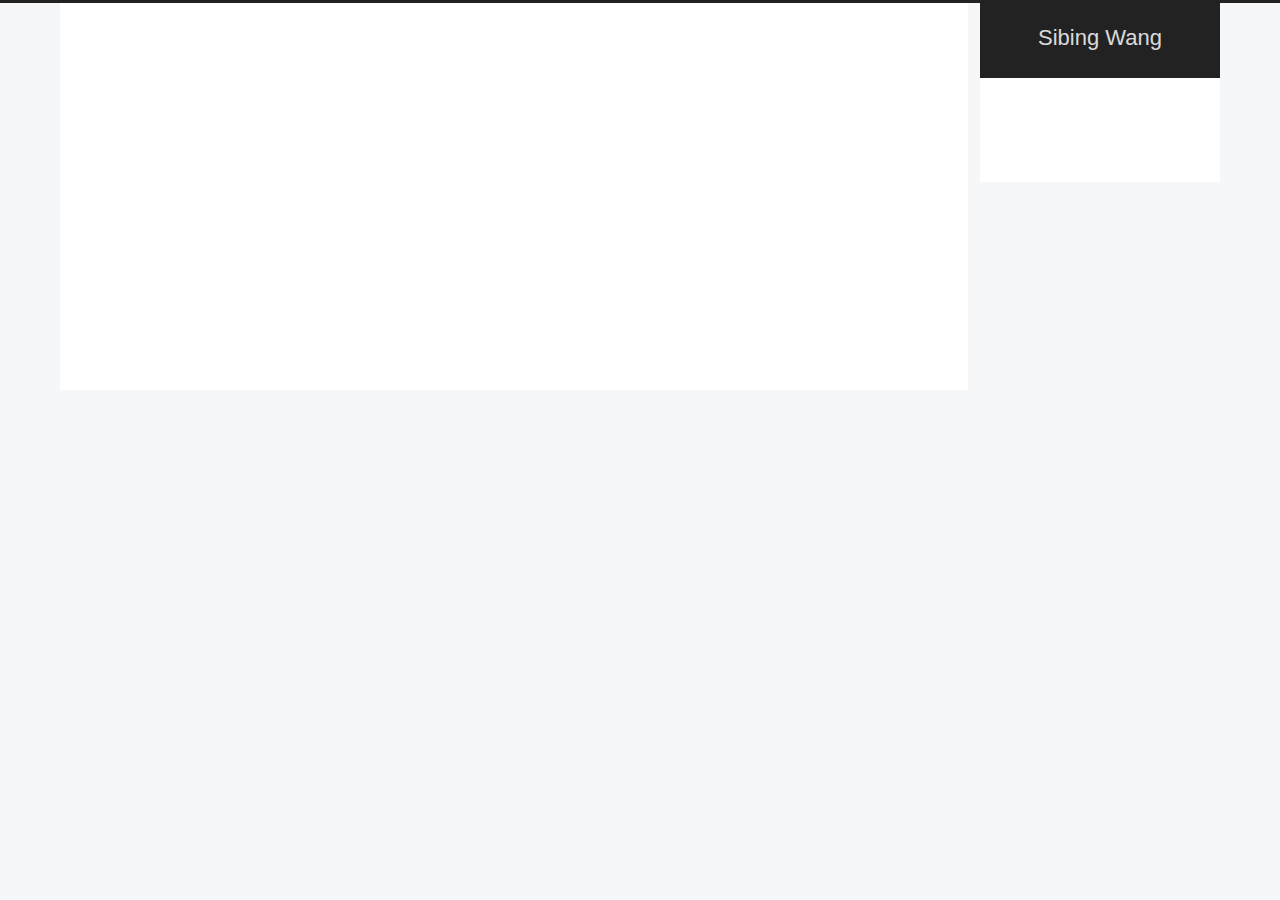
<file: archives/index.html>
<!DOCTYPE html>
<html lang="zh-CN">
<head>
  <meta charset="UTF-8">
<meta name="viewport" content="width=device-width, initial-scale=1, maximum-scale=2">
<meta name="theme-color" content="#222">
<meta name="generator" content="Hexo 4.2.1">
  <link rel="apple-touch-icon" sizes="180x180" href="/images/apple-touch-icon-next.png">
  <link rel="icon" type="image/png" sizes="32x32" href="/images/favicon-32x32-next.png">
  <link rel="icon" type="image/png" sizes="16x16" href="/images/favicon-16x16-next.png">
  <link rel="mask-icon" href="/images/logo.svg" color="#222">

<link rel="stylesheet" href="/css/main.css">


<link rel="stylesheet" href="/lib/font-awesome/css/all.min.css">
  
  <link rel="stylesheet" href="/lib/animate-css/animate.min.css">

<script class="hexo-configurations">
    var NexT = window.NexT || {};
    var CONFIG = {"hostname":"yoursite.com","root":"/","scheme":"Mist","version":"8.0.0-rc.4","exturl":false,"sidebar":{"position":"right","display":"post","padding":18,"offset":12},"copycode":false,"bookmark":{"enable":false,"color":"#222","save":"auto"},"fancybox":false,"mediumzoom":false,"lazyload":false,"pangu":false,"comments":{"style":"tabs","active":null,"storage":true,"lazyload":false,"nav":null},"algolia":{"hits":{"per_page":10},"labels":{"input_placeholder":"Search for Posts","hits_empty":"We didn't find any results for the search: ${query}","hits_stats":"${hits} results found in ${time} ms"}},"localsearch":{"enable":false,"trigger":"auto","top_n_per_article":1,"unescape":false,"preload":false},"motion":{"enable":true,"async":false,"transition":{"post_block":"fadeIn","post_header":"fadeInDown","post_body":"fadeInDown","coll_header":"fadeInLeft","sidebar":"fadeInUp"}},"path":"search.xml"};
  </script>

  <meta property="og:type" content="website">
<meta property="og:title" content="Sibing Wang">
<meta property="og:url" content="http://yoursite.com/archives/index.html">
<meta property="og:site_name" content="Sibing Wang">
<meta property="og:locale" content="zh_CN">
<meta property="article:author" content="iKenApple">
<meta name="twitter:card" content="summary">

<link rel="canonical" href="http://yoursite.com/archives/">


<script class="page-configurations">
  // https://hexo.io/docs/variables.html
  CONFIG.page = {
    sidebar: "",
    isHome : false,
    isPost : false,
    lang   : 'zh-CN'
  };
</script>

  <title>归档 | Sibing Wang</title>
  






  <noscript>
  <style>
  body { margin-top: 2rem; }

  .use-motion .menu-item,
  .use-motion .sidebar,
  .use-motion .post-block,
  .use-motion .pagination,
  .use-motion .comments,
  .use-motion .post-header,
  .use-motion .post-body,
  .use-motion .collection-header {
    visibility: visible;
  }

  .use-motion .header,
  .use-motion .site-brand-container .toggle,
  .use-motion .footer { opacity: initial; }

  .use-motion .site-title,
  .use-motion .site-subtitle,
  .use-motion .custom-logo-image {
    opacity: initial;
    top: initial;
  }

  .use-motion .logo-line {
    transform: scaleX(1);
  }

  .search-pop-overlay, .sidebar-nav { display: none; }
  .sidebar-panel { display: block; }
  </style>
</noscript>

</head>

<body itemscope itemtype="http://schema.org/WebPage">
  <div class="container use-motion">
    <div class="headband"></div>

    <main class="main">
      <header class="header" itemscope itemtype="http://schema.org/WPHeader">
        <div class="header-inner"><div class="site-brand-container">
  <div class="site-nav-toggle">
    <div class="toggle" aria-label="切换导航栏">
        <span class="toggle-line toggle-line-first"></span>
        <span class="toggle-line toggle-line-middle"></span>
        <span class="toggle-line toggle-line-last"></span>
    </div>
  </div>

  <div class="site-meta">

    <a href="/" class="brand" rel="start">
      <i class="logo-line"></i>
      <h1 class="site-title">Sibing Wang</h1>
      <i class="logo-line"></i>
    </a>
  </div>

  <div class="site-nav-right">
    <div class="toggle popup-trigger">
    </div>
  </div>
</div>



<nav class="site-nav">
  <ul id="menu" class="main-menu menu">
        <li class="menu-item menu-item-home">

    <a href="/" rel="section"><i class="fa fa-home fa-fw"></i>首页</a>

  </li>
        <li class="menu-item menu-item-publications">

    <a href="/publications/" rel="section"><i class="fas fa-scroll fa-fw"></i>论文</a>

  </li>
  </ul>
</nav>




</div>
          
  
  <div class="toggle sidebar-toggle">
    <span class="toggle-line toggle-line-first"></span>
    <span class="toggle-line toggle-line-middle"></span>
    <span class="toggle-line toggle-line-last"></span>
  </div>

  <aside class="sidebar">

    <div class="sidebar-inner sidebar-overview-active">
      <ul class="sidebar-nav">
        <li class="sidebar-nav-toc">
          文章目录
        </li>
        <li class="sidebar-nav-overview">
          站点概览
        </li>
      </ul>

      <!--noindex-->
      <section class="post-toc-wrap sidebar-panel">
      </section>
      <!--/noindex-->

      <section class="site-overview-wrap sidebar-panel">
        <div class="site-author animated" itemprop="author" itemscope itemtype="http://schema.org/Person">
  <p class="site-author-name" itemprop="name">iKenApple</p>
  <div class="site-description" itemprop="description"></div>
</div>
<div class="site-state-wrap animated">
  <nav class="site-state">
      <div class="site-state-item site-state-posts">
          <a href="/archives">
          <span class="site-state-item-count">1</span>
          <span class="site-state-item-name">日志</span>
        </a>
      </div>
  </nav>
</div>



      </section>
    </div>
  </aside>
  <div id="sidebar-dimmer"></div>


      </header>

      
  <div class="back-to-top">
    <i class="fa fa-arrow-up"></i>
    <span>0%</span>
  </div>

<noscript>
  <div id="noscript-warning">Theme NexT works best with JavaScript enabled</div>
</noscript>


      <div class="main-inner">
        

        <div class="content archive">
          

  
  
  
  <div class="post-block">
    <div class="posts-collapse">
      <div class="collection-title">
        <span class="collection-header">嗯..! 目前共计 1 篇日志。 继续努力。</span>
      </div>

      
    <div class="collection-year">
      <span class="collection-header">2020</span>
    </div>

  <article itemscope itemtype="http://schema.org/Article">
    <header class="post-header">

      <div class="post-meta">
        <time itemprop="dateCreated"
              datetime="2020-07-12T13:38:07+08:00"
              content="2020-07-12">
          07-12
        </time>
      </div>

      <div class="post-title">
          <a class="post-title-link" href="/2020/07/12/hello-world/" itemprop="url">
            <span itemprop="name">CV</span>
          </a>
      </div>

    </header>
  </article>


    </div>
  </div>
  
  
  

  



        </div>
        

<script>
  window.addEventListener('tabs:register', () => {
    let { activeClass } = CONFIG.comments;
    if (CONFIG.comments.storage) {
      activeClass = localStorage.getItem('comments_active') || activeClass;
    }
    if (activeClass) {
      let activeTab = document.querySelector(`a[href="#comment-${activeClass}"]`);
      if (activeTab) {
        activeTab.click();
      }
    }
  });
  if (CONFIG.comments.storage) {
    window.addEventListener('tabs:click', event => {
      if (!event.target.matches('.tabs-comment .tab-content .tab-pane')) return;
      let commentClass = event.target.classList[1];
      localStorage.setItem('comments_active', commentClass);
    });
  }
</script>

      </div>
    </main>

    <footer class="footer">
      <div class="footer-inner">
        

        

<div class="copyright">
  
  &copy; 
  <span itemprop="copyrightYear">2020</span>
  <span class="with-love">
    <i class="fa fa-heart"></i>
  </span>
  <span class="author" itemprop="copyrightHolder">iKenApple</span>
</div>
  <div class="powered-by">由 <a href="https://hexo.io/" class="theme-link" rel="noopener" target="_blank">Hexo</a> & <a href="https://theme-next.js.org/mist/" class="theme-link" rel="noopener" target="_blank">NexT.Mist</a> 强力驱动
  </div>

        








      </div>
    </footer>
  </div>

  
  <script src="/lib/anime.min.js"></script>

<script src="/js/utils.js"></script>

<script src="/js/motion.js"></script>


<script src="/js/schemes/muse.js"></script>


<script src="/js/next-boot.js"></script>


  















  

  

</body>
</html>
</file>
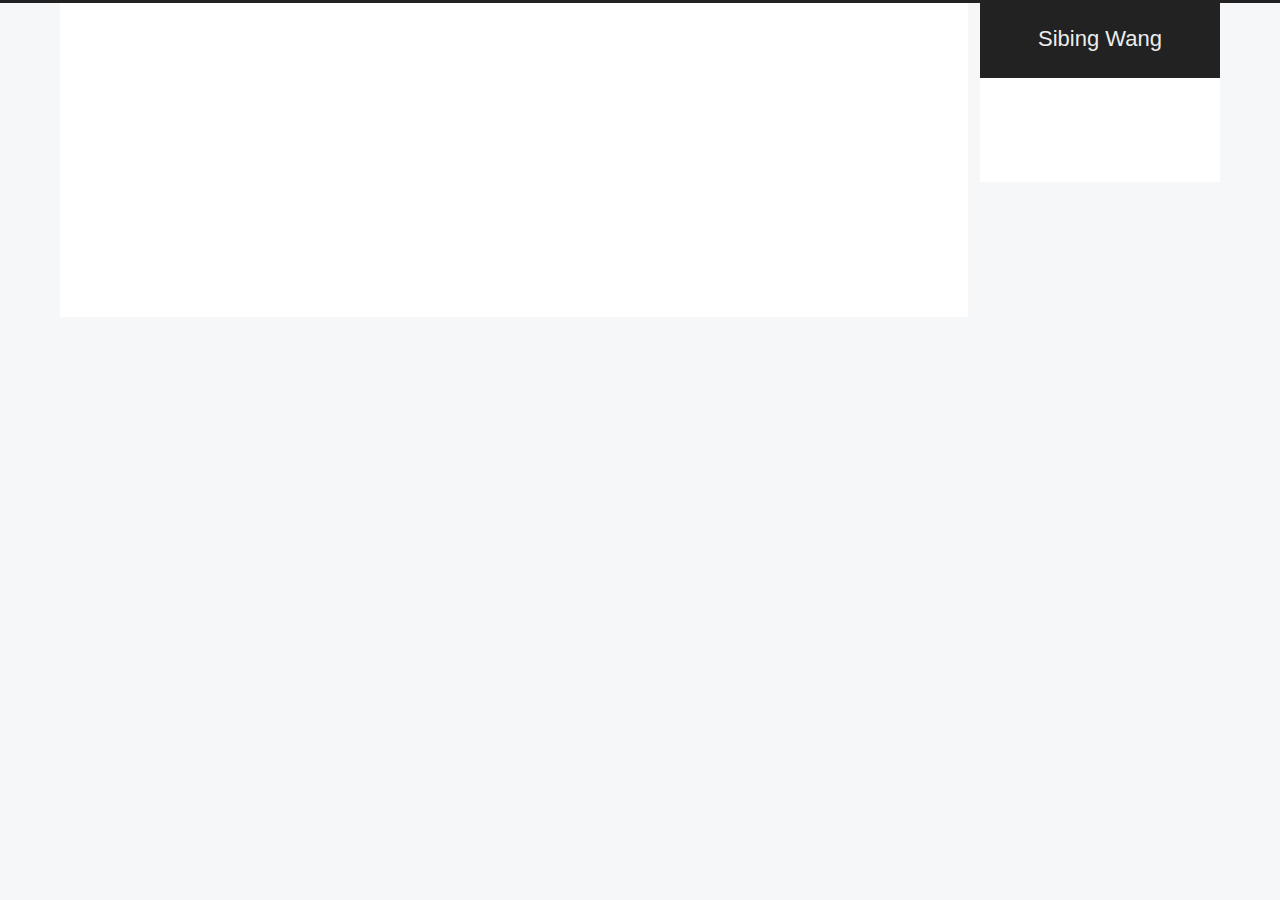
<file: publications/index.html>
<!DOCTYPE html>
<html lang="zh-CN">
<head>
  <meta charset="UTF-8">
<meta name="viewport" content="width=device-width, initial-scale=1, maximum-scale=2">
<meta name="theme-color" content="#222">
<meta name="generator" content="Hexo 4.2.1">
  <link rel="apple-touch-icon" sizes="180x180" href="/images/apple-touch-icon-next.png">
  <link rel="icon" type="image/png" sizes="32x32" href="/images/favicon-32x32-next.png">
  <link rel="icon" type="image/png" sizes="16x16" href="/images/favicon-16x16-next.png">
  <link rel="mask-icon" href="/images/logo.svg" color="#222">

<link rel="stylesheet" href="/css/main.css">


<link rel="stylesheet" href="/lib/font-awesome/css/all.min.css">
  
  <link rel="stylesheet" href="/lib/animate-css/animate.min.css">

<script class="hexo-configurations">
    var NexT = window.NexT || {};
    var CONFIG = {"hostname":"yoursite.com","root":"/","scheme":"Mist","version":"8.0.0-rc.4","exturl":false,"sidebar":{"position":"right","display":"post","padding":18,"offset":12},"copycode":false,"bookmark":{"enable":false,"color":"#222","save":"auto"},"fancybox":false,"mediumzoom":false,"lazyload":false,"pangu":false,"comments":{"style":"tabs","active":null,"storage":true,"lazyload":false,"nav":null},"algolia":{"hits":{"per_page":10},"labels":{"input_placeholder":"Search for Posts","hits_empty":"We didn't find any results for the search: ${query}","hits_stats":"${hits} results found in ${time} ms"}},"localsearch":{"enable":false,"trigger":"auto","top_n_per_article":1,"unescape":false,"preload":false},"motion":{"enable":true,"async":false,"transition":{"post_block":"fadeIn","post_header":"fadeInDown","post_body":"fadeInDown","coll_header":"fadeInLeft","sidebar":"fadeInUp"}},"path":"search.xml"};
  </script>

  <meta name="description" content="基于特征的航拍视频处理技术研究及其应用">
<meta property="og:type" content="website">
<meta property="og:title" content="Sibing Wang">
<meta property="og:url" content="http://yoursite.com/publications/index.html">
<meta property="og:site_name" content="Sibing Wang">
<meta property="og:description" content="基于特征的航拍视频处理技术研究及其应用">
<meta property="og:locale" content="zh_CN">
<meta property="article:published_time" content="2020-07-12T09:39:04.000Z">
<meta property="article:modified_time" content="2020-07-12T09:56:38.249Z">
<meta property="article:author" content="iKenApple">
<meta name="twitter:card" content="summary">

<link rel="canonical" href="http://yoursite.com/publications/">


<script class="page-configurations">
  // https://hexo.io/docs/variables.html
  CONFIG.page = {
    sidebar: "",
    isHome : false,
    isPost : false,
    lang   : 'zh-CN'
  };
</script>

  <title> | Sibing Wang
</title>
  






  <noscript>
  <style>
  body { margin-top: 2rem; }

  .use-motion .menu-item,
  .use-motion .sidebar,
  .use-motion .post-block,
  .use-motion .pagination,
  .use-motion .comments,
  .use-motion .post-header,
  .use-motion .post-body,
  .use-motion .collection-header {
    visibility: visible;
  }

  .use-motion .header,
  .use-motion .site-brand-container .toggle,
  .use-motion .footer { opacity: initial; }

  .use-motion .site-title,
  .use-motion .site-subtitle,
  .use-motion .custom-logo-image {
    opacity: initial;
    top: initial;
  }

  .use-motion .logo-line {
    transform: scaleX(1);
  }

  .search-pop-overlay, .sidebar-nav { display: none; }
  .sidebar-panel { display: block; }
  </style>
</noscript>

</head>

<body itemscope itemtype="http://schema.org/WebPage">
  <div class="container use-motion">
    <div class="headband"></div>

    <main class="main">
      <header class="header" itemscope itemtype="http://schema.org/WPHeader">
        <div class="header-inner"><div class="site-brand-container">
  <div class="site-nav-toggle">
    <div class="toggle" aria-label="切换导航栏">
        <span class="toggle-line toggle-line-first"></span>
        <span class="toggle-line toggle-line-middle"></span>
        <span class="toggle-line toggle-line-last"></span>
    </div>
  </div>

  <div class="site-meta">

    <a href="/" class="brand" rel="start">
      <i class="logo-line"></i>
      <h1 class="site-title">Sibing Wang</h1>
      <i class="logo-line"></i>
    </a>
  </div>

  <div class="site-nav-right">
    <div class="toggle popup-trigger">
    </div>
  </div>
</div>



<nav class="site-nav">
  <ul id="menu" class="main-menu menu">
        <li class="menu-item menu-item-home">

    <a href="/" rel="section"><i class="fa fa-home fa-fw"></i>首页</a>

  </li>
        <li class="menu-item menu-item-publications">

    <a href="/publications/" rel="section"><i class="fas fa-scroll fa-fw"></i>论文</a>

  </li>
  </ul>
</nav>




</div>
          
  
  <div class="toggle sidebar-toggle">
    <span class="toggle-line toggle-line-first"></span>
    <span class="toggle-line toggle-line-middle"></span>
    <span class="toggle-line toggle-line-last"></span>
  </div>

  <aside class="sidebar">

    <div class="sidebar-inner sidebar-overview-active">
      <ul class="sidebar-nav">
        <li class="sidebar-nav-toc">
          文章目录
        </li>
        <li class="sidebar-nav-overview">
          站点概览
        </li>
      </ul>

      <!--noindex-->
      <section class="post-toc-wrap sidebar-panel">
      </section>
      <!--/noindex-->

      <section class="site-overview-wrap sidebar-panel">
        <div class="site-author animated" itemprop="author" itemscope itemtype="http://schema.org/Person">
  <p class="site-author-name" itemprop="name">iKenApple</p>
  <div class="site-description" itemprop="description"></div>
</div>
<div class="site-state-wrap animated">
  <nav class="site-state">
      <div class="site-state-item site-state-posts">
          <a href="/archives">
          <span class="site-state-item-count">1</span>
          <span class="site-state-item-name">日志</span>
        </a>
      </div>
  </nav>
</div>



      </section>
    </div>
  </aside>
  <div id="sidebar-dimmer"></div>


      </header>

      
  <div class="back-to-top">
    <i class="fa fa-arrow-up"></i>
    <span>0%</span>
  </div>

<noscript>
  <div id="noscript-warning">Theme NexT works best with JavaScript enabled</div>
</noscript>


      <div class="main-inner">
        
  
  

        <div class="content page posts-expand">
          

    
    
    
    <div class="post-block" lang="zh-CN">
      <header class="post-header">

<h1 class="post-title" itemprop="name headline">
</h1>

<div class="post-meta">
  

</div>

</header>

      
      
      
      <div class="post-body">
          <p><a href="http://cdmd.cnki.com.cn/Article/CDMD-10699-1017805712.htm" target="_blank" rel="noopener">基于特征的航拍视频处理技术研究及其应用</a></p>

      </div>
      
      
      
    </div>
    

    
    
    


        </div>
        

<script>
  window.addEventListener('tabs:register', () => {
    let { activeClass } = CONFIG.comments;
    if (CONFIG.comments.storage) {
      activeClass = localStorage.getItem('comments_active') || activeClass;
    }
    if (activeClass) {
      let activeTab = document.querySelector(`a[href="#comment-${activeClass}"]`);
      if (activeTab) {
        activeTab.click();
      }
    }
  });
  if (CONFIG.comments.storage) {
    window.addEventListener('tabs:click', event => {
      if (!event.target.matches('.tabs-comment .tab-content .tab-pane')) return;
      let commentClass = event.target.classList[1];
      localStorage.setItem('comments_active', commentClass);
    });
  }
</script>

      </div>
    </main>

    <footer class="footer">
      <div class="footer-inner">
        

        

<div class="copyright">
  
  &copy; 
  <span itemprop="copyrightYear">2020</span>
  <span class="with-love">
    <i class="fa fa-heart"></i>
  </span>
  <span class="author" itemprop="copyrightHolder">iKenApple</span>
</div>
  <div class="powered-by">由 <a href="https://hexo.io/" class="theme-link" rel="noopener" target="_blank">Hexo</a> & <a href="https://theme-next.js.org/mist/" class="theme-link" rel="noopener" target="_blank">NexT.Mist</a> 强力驱动
  </div>

        








      </div>
    </footer>
  </div>

  
  <script src="/lib/anime.min.js"></script>

<script src="/js/utils.js"></script>

<script src="/js/motion.js"></script>


<script src="/js/schemes/muse.js"></script>


<script src="/js/next-boot.js"></script>


  















  

  

</body>
</html>
</file>
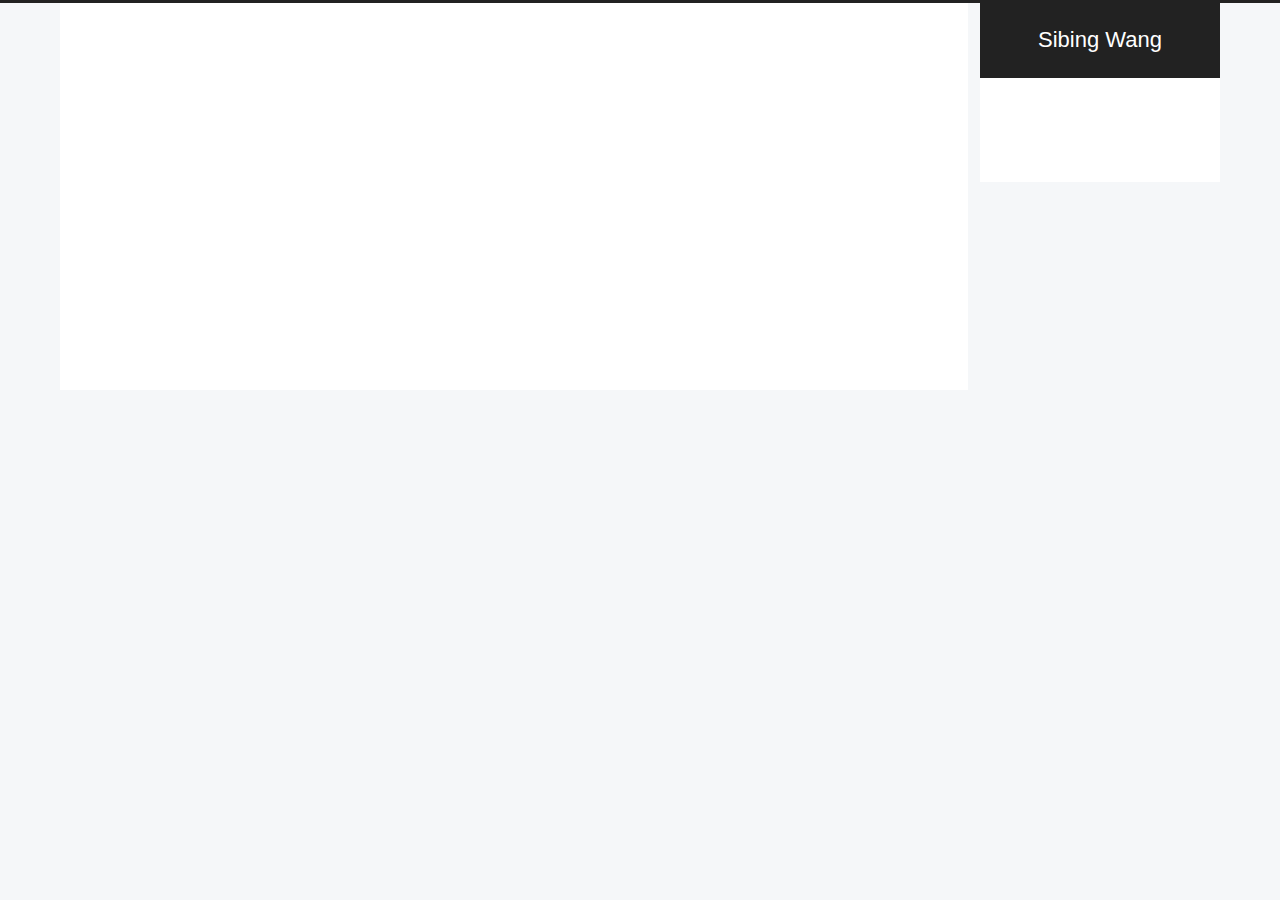
<file: archives/2020/index.html>
<!DOCTYPE html>
<html lang="zh-CN">
<head>
  <meta charset="UTF-8">
<meta name="viewport" content="width=device-width, initial-scale=1, maximum-scale=2">
<meta name="theme-color" content="#222">
<meta name="generator" content="Hexo 4.2.1">
  <link rel="apple-touch-icon" sizes="180x180" href="/images/apple-touch-icon-next.png">
  <link rel="icon" type="image/png" sizes="32x32" href="/images/favicon-32x32-next.png">
  <link rel="icon" type="image/png" sizes="16x16" href="/images/favicon-16x16-next.png">
  <link rel="mask-icon" href="/images/logo.svg" color="#222">

<link rel="stylesheet" href="/css/main.css">


<link rel="stylesheet" href="/lib/font-awesome/css/all.min.css">
  
  <link rel="stylesheet" href="/lib/animate-css/animate.min.css">

<script class="hexo-configurations">
    var NexT = window.NexT || {};
    var CONFIG = {"hostname":"yoursite.com","root":"/","scheme":"Mist","version":"8.0.0-rc.4","exturl":false,"sidebar":{"position":"right","display":"post","padding":18,"offset":12},"copycode":false,"bookmark":{"enable":false,"color":"#222","save":"auto"},"fancybox":false,"mediumzoom":false,"lazyload":false,"pangu":false,"comments":{"style":"tabs","active":null,"storage":true,"lazyload":false,"nav":null},"algolia":{"hits":{"per_page":10},"labels":{"input_placeholder":"Search for Posts","hits_empty":"We didn't find any results for the search: ${query}","hits_stats":"${hits} results found in ${time} ms"}},"localsearch":{"enable":false,"trigger":"auto","top_n_per_article":1,"unescape":false,"preload":false},"motion":{"enable":true,"async":false,"transition":{"post_block":"fadeIn","post_header":"fadeInDown","post_body":"fadeInDown","coll_header":"fadeInLeft","sidebar":"fadeInUp"}},"path":"search.xml"};
  </script>

  <meta property="og:type" content="website">
<meta property="og:title" content="Sibing Wang">
<meta property="og:url" content="http://yoursite.com/archives/2020/index.html">
<meta property="og:site_name" content="Sibing Wang">
<meta property="og:locale" content="zh_CN">
<meta property="article:author" content="iKenApple">
<meta name="twitter:card" content="summary">

<link rel="canonical" href="http://yoursite.com/archives/2020/">


<script class="page-configurations">
  // https://hexo.io/docs/variables.html
  CONFIG.page = {
    sidebar: "",
    isHome : false,
    isPost : false,
    lang   : 'zh-CN'
  };
</script>

  <title>归档 | Sibing Wang</title>
  






  <noscript>
  <style>
  body { margin-top: 2rem; }

  .use-motion .menu-item,
  .use-motion .sidebar,
  .use-motion .post-block,
  .use-motion .pagination,
  .use-motion .comments,
  .use-motion .post-header,
  .use-motion .post-body,
  .use-motion .collection-header {
    visibility: visible;
  }

  .use-motion .header,
  .use-motion .site-brand-container .toggle,
  .use-motion .footer { opacity: initial; }

  .use-motion .site-title,
  .use-motion .site-subtitle,
  .use-motion .custom-logo-image {
    opacity: initial;
    top: initial;
  }

  .use-motion .logo-line {
    transform: scaleX(1);
  }

  .search-pop-overlay, .sidebar-nav { display: none; }
  .sidebar-panel { display: block; }
  </style>
</noscript>

</head>

<body itemscope itemtype="http://schema.org/WebPage">
  <div class="container use-motion">
    <div class="headband"></div>

    <main class="main">
      <header class="header" itemscope itemtype="http://schema.org/WPHeader">
        <div class="header-inner"><div class="site-brand-container">
  <div class="site-nav-toggle">
    <div class="toggle" aria-label="切换导航栏">
        <span class="toggle-line toggle-line-first"></span>
        <span class="toggle-line toggle-line-middle"></span>
        <span class="toggle-line toggle-line-last"></span>
    </div>
  </div>

  <div class="site-meta">

    <a href="/" class="brand" rel="start">
      <i class="logo-line"></i>
      <h1 class="site-title">Sibing Wang</h1>
      <i class="logo-line"></i>
    </a>
  </div>

  <div class="site-nav-right">
    <div class="toggle popup-trigger">
    </div>
  </div>
</div>



<nav class="site-nav">
  <ul id="menu" class="main-menu menu">
        <li class="menu-item menu-item-home">

    <a href="/" rel="section"><i class="fa fa-home fa-fw"></i>首页</a>

  </li>
        <li class="menu-item menu-item-publications">

    <a href="/publications/" rel="section"><i class="fas fa-scroll fa-fw"></i>论文</a>

  </li>
  </ul>
</nav>




</div>
          
  
  <div class="toggle sidebar-toggle">
    <span class="toggle-line toggle-line-first"></span>
    <span class="toggle-line toggle-line-middle"></span>
    <span class="toggle-line toggle-line-last"></span>
  </div>

  <aside class="sidebar">

    <div class="sidebar-inner sidebar-overview-active">
      <ul class="sidebar-nav">
        <li class="sidebar-nav-toc">
          文章目录
        </li>
        <li class="sidebar-nav-overview">
          站点概览
        </li>
      </ul>

      <!--noindex-->
      <section class="post-toc-wrap sidebar-panel">
      </section>
      <!--/noindex-->

      <section class="site-overview-wrap sidebar-panel">
        <div class="site-author animated" itemprop="author" itemscope itemtype="http://schema.org/Person">
  <p class="site-author-name" itemprop="name">iKenApple</p>
  <div class="site-description" itemprop="description"></div>
</div>
<div class="site-state-wrap animated">
  <nav class="site-state">
      <div class="site-state-item site-state-posts">
          <a href="/archives">
          <span class="site-state-item-count">1</span>
          <span class="site-state-item-name">日志</span>
        </a>
      </div>
  </nav>
</div>



      </section>
    </div>
  </aside>
  <div id="sidebar-dimmer"></div>


      </header>

      
  <div class="back-to-top">
    <i class="fa fa-arrow-up"></i>
    <span>0%</span>
  </div>

<noscript>
  <div id="noscript-warning">Theme NexT works best with JavaScript enabled</div>
</noscript>


      <div class="main-inner">
        

        <div class="content archive">
          

  
  
  
  <div class="post-block">
    <div class="posts-collapse">
      <div class="collection-title">
        <span class="collection-header">嗯..! 目前共计 1 篇日志。 继续努力。</span>
      </div>

      
    <div class="collection-year">
      <span class="collection-header">2020</span>
    </div>

  <article itemscope itemtype="http://schema.org/Article">
    <header class="post-header">

      <div class="post-meta">
        <time itemprop="dateCreated"
              datetime="2020-07-12T13:38:07+08:00"
              content="2020-07-12">
          07-12
        </time>
      </div>

      <div class="post-title">
          <a class="post-title-link" href="/2020/07/12/hello-world/" itemprop="url">
            <span itemprop="name">CV</span>
          </a>
      </div>

    </header>
  </article>


    </div>
  </div>
  
  
  

  



        </div>
        

<script>
  window.addEventListener('tabs:register', () => {
    let { activeClass } = CONFIG.comments;
    if (CONFIG.comments.storage) {
      activeClass = localStorage.getItem('comments_active') || activeClass;
    }
    if (activeClass) {
      let activeTab = document.querySelector(`a[href="#comment-${activeClass}"]`);
      if (activeTab) {
        activeTab.click();
      }
    }
  });
  if (CONFIG.comments.storage) {
    window.addEventListener('tabs:click', event => {
      if (!event.target.matches('.tabs-comment .tab-content .tab-pane')) return;
      let commentClass = event.target.classList[1];
      localStorage.setItem('comments_active', commentClass);
    });
  }
</script>

      </div>
    </main>

    <footer class="footer">
      <div class="footer-inner">
        

        

<div class="copyright">
  
  &copy; 
  <span itemprop="copyrightYear">2020</span>
  <span class="with-love">
    <i class="fa fa-heart"></i>
  </span>
  <span class="author" itemprop="copyrightHolder">iKenApple</span>
</div>
  <div class="powered-by">由 <a href="https://hexo.io/" class="theme-link" rel="noopener" target="_blank">Hexo</a> & <a href="https://theme-next.js.org/mist/" class="theme-link" rel="noopener" target="_blank">NexT.Mist</a> 强力驱动
  </div>

        








      </div>
    </footer>
  </div>

  
  <script src="/lib/anime.min.js"></script>

<script src="/js/utils.js"></script>

<script src="/js/motion.js"></script>


<script src="/js/schemes/muse.js"></script>


<script src="/js/next-boot.js"></script>


  















  

  

</body>
</html>
</file>
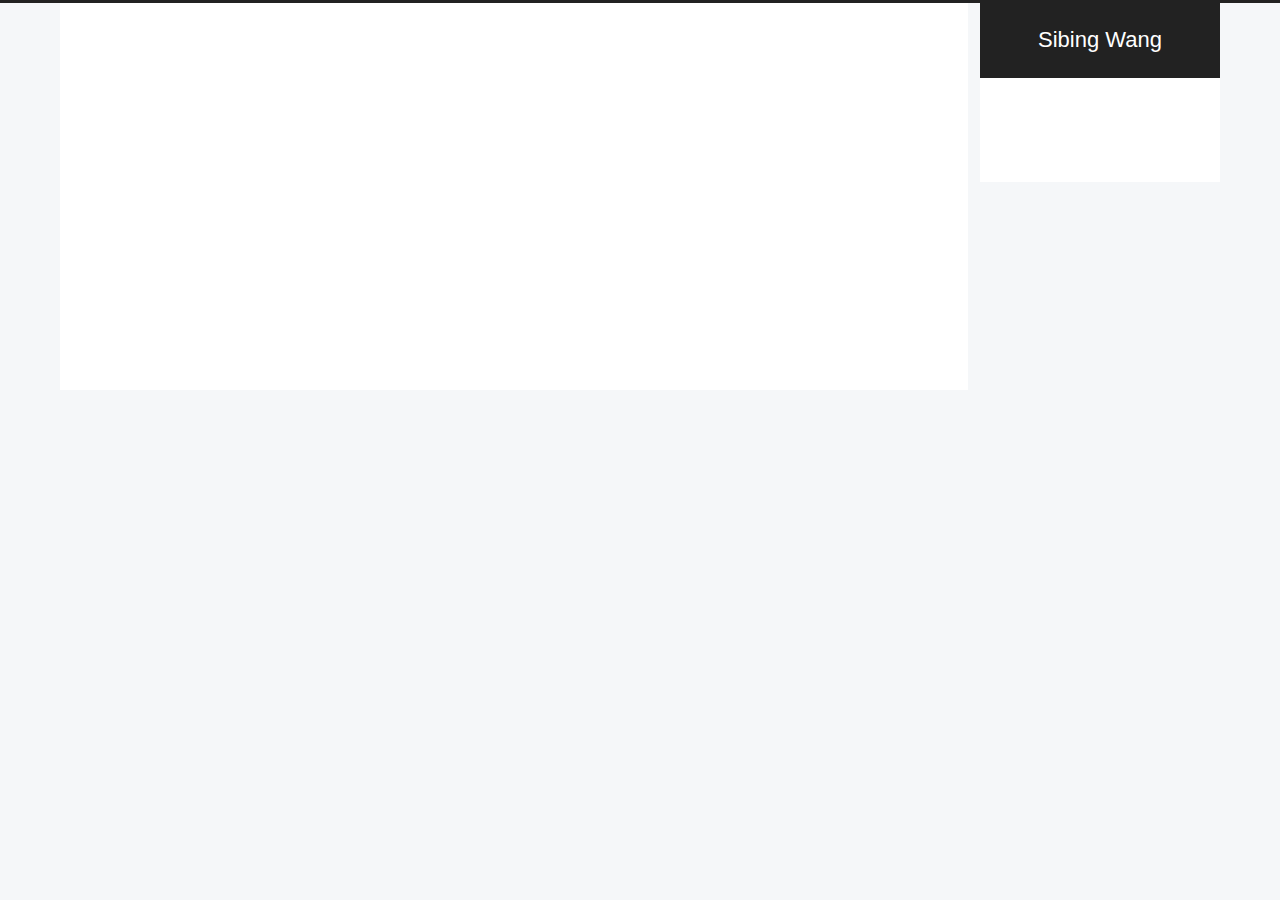
<file: archives/2020/07/index.html>
<!DOCTYPE html>
<html lang="zh-CN">
<head>
  <meta charset="UTF-8">
<meta name="viewport" content="width=device-width, initial-scale=1, maximum-scale=2">
<meta name="theme-color" content="#222">
<meta name="generator" content="Hexo 4.2.1">
  <link rel="apple-touch-icon" sizes="180x180" href="/images/apple-touch-icon-next.png">
  <link rel="icon" type="image/png" sizes="32x32" href="/images/favicon-32x32-next.png">
  <link rel="icon" type="image/png" sizes="16x16" href="/images/favicon-16x16-next.png">
  <link rel="mask-icon" href="/images/logo.svg" color="#222">

<link rel="stylesheet" href="/css/main.css">


<link rel="stylesheet" href="/lib/font-awesome/css/all.min.css">
  
  <link rel="stylesheet" href="/lib/animate-css/animate.min.css">

<script class="hexo-configurations">
    var NexT = window.NexT || {};
    var CONFIG = {"hostname":"yoursite.com","root":"/","scheme":"Mist","version":"8.0.0-rc.4","exturl":false,"sidebar":{"position":"right","display":"post","padding":18,"offset":12},"copycode":false,"bookmark":{"enable":false,"color":"#222","save":"auto"},"fancybox":false,"mediumzoom":false,"lazyload":false,"pangu":false,"comments":{"style":"tabs","active":null,"storage":true,"lazyload":false,"nav":null},"algolia":{"hits":{"per_page":10},"labels":{"input_placeholder":"Search for Posts","hits_empty":"We didn't find any results for the search: ${query}","hits_stats":"${hits} results found in ${time} ms"}},"localsearch":{"enable":false,"trigger":"auto","top_n_per_article":1,"unescape":false,"preload":false},"motion":{"enable":true,"async":false,"transition":{"post_block":"fadeIn","post_header":"fadeInDown","post_body":"fadeInDown","coll_header":"fadeInLeft","sidebar":"fadeInUp"}},"path":"search.xml"};
  </script>

  <meta property="og:type" content="website">
<meta property="og:title" content="Sibing Wang">
<meta property="og:url" content="http://yoursite.com/archives/2020/07/index.html">
<meta property="og:site_name" content="Sibing Wang">
<meta property="og:locale" content="zh_CN">
<meta property="article:author" content="iKenApple">
<meta name="twitter:card" content="summary">

<link rel="canonical" href="http://yoursite.com/archives/2020/07/">


<script class="page-configurations">
  // https://hexo.io/docs/variables.html
  CONFIG.page = {
    sidebar: "",
    isHome : false,
    isPost : false,
    lang   : 'zh-CN'
  };
</script>

  <title>归档 | Sibing Wang</title>
  






  <noscript>
  <style>
  body { margin-top: 2rem; }

  .use-motion .menu-item,
  .use-motion .sidebar,
  .use-motion .post-block,
  .use-motion .pagination,
  .use-motion .comments,
  .use-motion .post-header,
  .use-motion .post-body,
  .use-motion .collection-header {
    visibility: visible;
  }

  .use-motion .header,
  .use-motion .site-brand-container .toggle,
  .use-motion .footer { opacity: initial; }

  .use-motion .site-title,
  .use-motion .site-subtitle,
  .use-motion .custom-logo-image {
    opacity: initial;
    top: initial;
  }

  .use-motion .logo-line {
    transform: scaleX(1);
  }

  .search-pop-overlay, .sidebar-nav { display: none; }
  .sidebar-panel { display: block; }
  </style>
</noscript>

</head>

<body itemscope itemtype="http://schema.org/WebPage">
  <div class="container use-motion">
    <div class="headband"></div>

    <main class="main">
      <header class="header" itemscope itemtype="http://schema.org/WPHeader">
        <div class="header-inner"><div class="site-brand-container">
  <div class="site-nav-toggle">
    <div class="toggle" aria-label="切换导航栏">
        <span class="toggle-line toggle-line-first"></span>
        <span class="toggle-line toggle-line-middle"></span>
        <span class="toggle-line toggle-line-last"></span>
    </div>
  </div>

  <div class="site-meta">

    <a href="/" class="brand" rel="start">
      <i class="logo-line"></i>
      <h1 class="site-title">Sibing Wang</h1>
      <i class="logo-line"></i>
    </a>
  </div>

  <div class="site-nav-right">
    <div class="toggle popup-trigger">
    </div>
  </div>
</div>



<nav class="site-nav">
  <ul id="menu" class="main-menu menu">
        <li class="menu-item menu-item-home">

    <a href="/" rel="section"><i class="fa fa-home fa-fw"></i>首页</a>

  </li>
        <li class="menu-item menu-item-publications">

    <a href="/publications/" rel="section"><i class="fas fa-scroll fa-fw"></i>论文</a>

  </li>
  </ul>
</nav>




</div>
          
  
  <div class="toggle sidebar-toggle">
    <span class="toggle-line toggle-line-first"></span>
    <span class="toggle-line toggle-line-middle"></span>
    <span class="toggle-line toggle-line-last"></span>
  </div>

  <aside class="sidebar">

    <div class="sidebar-inner sidebar-overview-active">
      <ul class="sidebar-nav">
        <li class="sidebar-nav-toc">
          文章目录
        </li>
        <li class="sidebar-nav-overview">
          站点概览
        </li>
      </ul>

      <!--noindex-->
      <section class="post-toc-wrap sidebar-panel">
      </section>
      <!--/noindex-->

      <section class="site-overview-wrap sidebar-panel">
        <div class="site-author animated" itemprop="author" itemscope itemtype="http://schema.org/Person">
  <p class="site-author-name" itemprop="name">iKenApple</p>
  <div class="site-description" itemprop="description"></div>
</div>
<div class="site-state-wrap animated">
  <nav class="site-state">
      <div class="site-state-item site-state-posts">
          <a href="/archives">
          <span class="site-state-item-count">1</span>
          <span class="site-state-item-name">日志</span>
        </a>
      </div>
  </nav>
</div>



      </section>
    </div>
  </aside>
  <div id="sidebar-dimmer"></div>


      </header>

      
  <div class="back-to-top">
    <i class="fa fa-arrow-up"></i>
    <span>0%</span>
  </div>

<noscript>
  <div id="noscript-warning">Theme NexT works best with JavaScript enabled</div>
</noscript>


      <div class="main-inner">
        

        <div class="content archive">
          

  
  
  
  <div class="post-block">
    <div class="posts-collapse">
      <div class="collection-title">
        <span class="collection-header">嗯..! 目前共计 1 篇日志。 继续努力。</span>
      </div>

      
    <div class="collection-year">
      <span class="collection-header">2020</span>
    </div>

  <article itemscope itemtype="http://schema.org/Article">
    <header class="post-header">

      <div class="post-meta">
        <time itemprop="dateCreated"
              datetime="2020-07-12T13:38:07+08:00"
              content="2020-07-12">
          07-12
        </time>
      </div>

      <div class="post-title">
          <a class="post-title-link" href="/2020/07/12/hello-world/" itemprop="url">
            <span itemprop="name">CV</span>
          </a>
      </div>

    </header>
  </article>


    </div>
  </div>
  
  
  

  



        </div>
        

<script>
  window.addEventListener('tabs:register', () => {
    let { activeClass } = CONFIG.comments;
    if (CONFIG.comments.storage) {
      activeClass = localStorage.getItem('comments_active') || activeClass;
    }
    if (activeClass) {
      let activeTab = document.querySelector(`a[href="#comment-${activeClass}"]`);
      if (activeTab) {
        activeTab.click();
      }
    }
  });
  if (CONFIG.comments.storage) {
    window.addEventListener('tabs:click', event => {
      if (!event.target.matches('.tabs-comment .tab-content .tab-pane')) return;
      let commentClass = event.target.classList[1];
      localStorage.setItem('comments_active', commentClass);
    });
  }
</script>

      </div>
    </main>

    <footer class="footer">
      <div class="footer-inner">
        

        

<div class="copyright">
  
  &copy; 
  <span itemprop="copyrightYear">2020</span>
  <span class="with-love">
    <i class="fa fa-heart"></i>
  </span>
  <span class="author" itemprop="copyrightHolder">iKenApple</span>
</div>
  <div class="powered-by">由 <a href="https://hexo.io/" class="theme-link" rel="noopener" target="_blank">Hexo</a> & <a href="https://theme-next.js.org/mist/" class="theme-link" rel="noopener" target="_blank">NexT.Mist</a> 强力驱动
  </div>

        








      </div>
    </footer>
  </div>

  
  <script src="/lib/anime.min.js"></script>

<script src="/js/utils.js"></script>

<script src="/js/motion.js"></script>


<script src="/js/schemes/muse.js"></script>


<script src="/js/next-boot.js"></script>


  















  

  

</body>
</html>
</file>
<file: css/main.css>
:root {
  --body-bg-color: #f5f7f9;
  --content-bg-color: #fff;
  --card-bg-color: #f5f5f5;
  --text-color: #555;
  --blockquote-color: #666;
  --link-color: #555;
  --link-hover-color: #222;
  --brand-color: #fff;
  --brand-hover-color: #fff;
  --table-row-odd-bg-color: #f9f9f9;
  --table-row-hover-bg-color: #f5f5f5;
  --menu-item-bg-color: #f5f5f5;
  --btn-default-bg: #fff;
  --btn-default-color: #555;
  --btn-default-border-color: #555;
  --btn-default-hover-bg: #222;
  --btn-default-hover-color: #fff;
  --btn-default-hover-border-color: #222;
  --highlight-background: #f0f0f0;
  --highlight-foreground: #444;
  --highlight-gutter-background: #dedede;
  --highlight-gutter-foreground: #555;
}
html {
  line-height: 1.15; /* 1 */
  -webkit-text-size-adjust: 100%; /* 2 */
}
body {
  margin: 0;
}
main {
  display: block;
}
h1 {
  font-size: 2em;
  margin: 0.67em 0;
}
hr {
  box-sizing: content-box; /* 1 */
  height: 0; /* 1 */
  overflow: visible; /* 2 */
}
pre {
  font-family: monospace, monospace; /* 1 */
  font-size: 1em; /* 2 */
}
a {
  background: transparent;
}
abbr[title] {
  border-bottom: none; /* 1 */
  text-decoration: underline; /* 2 */
  text-decoration: underline dotted; /* 2 */
}
b,
strong {
  font-weight: bolder;
}
code,
kbd,
samp {
  font-family: monospace, monospace; /* 1 */
  font-size: 1em; /* 2 */
}
small {
  font-size: 80%;
}
sub,
sup {
  font-size: 75%;
  line-height: 0;
  position: relative;
  vertical-align: baseline;
}
sub {
  bottom: -0.25em;
}
sup {
  top: -0.5em;
}
img {
  border-style: none;
}
button,
input,
optgroup,
select,
textarea {
  font-family: inherit; /* 1 */
  font-size: 100%; /* 1 */
  line-height: 1.15; /* 1 */
  margin: 0; /* 2 */
}
button,
input {
/* 1 */
  overflow: visible;
}
button,
select {
/* 1 */
  text-transform: none;
}
button,
[type='button'],
[type='reset'],
[type='submit'] {
  -webkit-appearance: button;
}
button::-moz-focus-inner,
[type='button']::-moz-focus-inner,
[type='reset']::-moz-focus-inner,
[type='submit']::-moz-focus-inner {
  border-style: none;
  padding: 0;
}
button:-moz-focusring,
[type='button']:-moz-focusring,
[type='reset']:-moz-focusring,
[type='submit']:-moz-focusring {
  outline: 1px dotted ButtonText;
}
fieldset {
  padding: 0.35em 0.75em 0.625em;
}
legend {
  box-sizing: border-box; /* 1 */
  color: inherit; /* 2 */
  display: table; /* 1 */
  max-width: 100%; /* 1 */
  padding: 0; /* 3 */
  white-space: normal; /* 1 */
}
progress {
  vertical-align: baseline;
}
textarea {
  overflow: auto;
}
[type='checkbox'],
[type='radio'] {
  box-sizing: border-box; /* 1 */
  padding: 0; /* 2 */
}
[type='number']::-webkit-inner-spin-button,
[type='number']::-webkit-outer-spin-button {
  height: auto;
}
[type='search'] {
  outline-offset: -2px; /* 2 */
  -webkit-appearance: textfield; /* 1 */
}
[type='search']::-webkit-search-decoration {
  -webkit-appearance: none;
}
::-webkit-file-upload-button {
  font: inherit; /* 2 */
  -webkit-appearance: button; /* 1 */
}
details {
  display: block;
}
summary {
  display: list-item;
}
template {
  display: none;
}
[hidden] {
  display: none;
}
::selection {
  background: #262a30;
  color: #eee;
}
html,
body {
  height: 100%;
}
body {
  background: var(--body-bg-color);
  color: var(--text-color);
  font-family: 'Lato', "PingFang SC", "Microsoft YaHei", sans-serif;
  font-size: 1em;
  line-height: 2;
  transition: all 0.2s ease-in-out;
}
h1,
h2,
h3,
h4,
h5,
h6 {
  font-family: 'Lato', "PingFang SC", "Microsoft YaHei", sans-serif;
  font-weight: bold;
  line-height: 1.5;
  margin: 20px 0 15px;
}
h1 {
  font-size: 1.5em;
}
h2 {
  font-size: 1.375em;
}
h3 {
  font-size: 1.25em;
}
h4 {
  font-size: 1.125em;
}
h5 {
  font-size: 1em;
}
h6 {
  font-size: 0.875em;
}
p {
  margin: 0 0 20px 0;
}
a,
span.exturl {
  border-bottom: 1px solid #999;
  color: var(--link-color);
  outline: 0;
  text-decoration: none;
  overflow-wrap: break-word;
  cursor: pointer;
}
a:hover,
span.exturl:hover {
  border-bottom-color: var(--link-hover-color);
  color: var(--link-hover-color);
}
iframe,
img,
video,
embed {
  display: block;
  margin-left: auto;
  margin-right: auto;
  max-width: 100%;
}
hr {
  background-image: repeating-linear-gradient(-45deg, #ddd, #ddd 4px, transparent 4px, transparent 8px);
  border: 0;
  height: 3px;
  margin: 40px 0;
}
blockquote {
  border-left: 4px solid #ddd;
  color: var(--blockquote-color);
  margin: 0;
  padding: 0 15px;
}
blockquote cite::before {
  content: '-';
  padding: 0 5px;
}
dt {
  font-weight: bold;
}
dd {
  margin: 0;
  padding: 0;
}
.table-container {
  overflow: auto;
}
table {
  border-collapse: collapse;
  border-spacing: 0;
  font-size: 0.875em;
  margin: 0 0 20px 0;
  width: 100%;
}
tbody tr:nth-of-type(odd) {
  background: var(--table-row-odd-bg-color);
}
tbody tr:hover {
  background: var(--table-row-hover-bg-color);
}
caption,
th,
td {
  font-weight: normal;
  padding: 8px;
  vertical-align: middle;
}
th,
td {
  border: 1px solid #ddd;
  border-bottom: 3px solid #ddd;
}
th {
  font-weight: 700;
  padding-bottom: 10px;
}
td {
  border-bottom-width: 1px;
}
.btn {
  background: var(--btn-default-bg);
  border: 2px solid var(--btn-default-border-color);
  border-radius: 2px;
  color: var(--btn-default-color);
  display: inline-block;
  font-size: 0.875em;
  line-height: 2;
  padding: 0 20px;
  transition: background-color 0.2s ease-in-out;
}
.btn:hover {
  background: var(--btn-default-hover-bg);
  border-color: var(--btn-default-hover-border-color);
  color: var(--btn-default-hover-color);
}
.btn + .btn {
  margin: 0 0 8px 8px;
}
.btn .fa-fw {
  text-align: left;
  width: 1.285714285714286em;
}
.toggle {
  line-height: 0;
}
.toggle .toggle-line {
  background: #fff;
  display: block;
  height: 2px;
  left: 0;
  position: relative;
  top: 0;
  transition: all 0.4s;
  width: 100%;
}
.toggle .toggle-line:not(:first-child) {
  margin-top: 3px;
}
.toggle.toggle-arrow .toggle-line-first,
body:not(.sidebar-active) .sidebar-toggle:hover .toggle-line-first {
  top: 2px;
  transform: rotate(-45deg);
  width: 50%;
}
.toggle.toggle-arrow .toggle-line-middle,
body:not(.sidebar-active) .sidebar-toggle:hover .toggle-line-middle {
  width: 90%;
}
.toggle.toggle-arrow .toggle-line-last,
body:not(.sidebar-active) .sidebar-toggle:hover .toggle-line-last {
  top: -2px;
  transform: rotate(45deg);
  width: 50%;
}
.toggle.toggle-close .toggle-line-first,
.sidebar-active .sidebar-toggle .toggle-line-first {
  top: 5px;
  transform: rotate(-45deg);
}
.toggle.toggle-close .toggle-line-middle,
.sidebar-active .sidebar-toggle .toggle-line-middle {
  opacity: 0;
}
.toggle.toggle-close .toggle-line-last,
.sidebar-active .sidebar-toggle .toggle-line-last {
  top: -5px;
  transform: rotate(45deg);
}
/*

Original highlight.js style (c) Ivan Sagalaev <maniac@softwaremaniacs.org>

*/

.hljs {
  display: block;
  overflow-x: auto;
  padding: 0.5em;
  background: #F0F0F0;
}


/* Base color: saturation 0; */

.hljs,
.hljs-subst {
  color: #444;
}

.hljs-comment {
  color: #888888;
}

.hljs-keyword,
.hljs-attribute,
.hljs-selector-tag,
.hljs-meta-keyword,
.hljs-doctag,
.hljs-name {
  font-weight: bold;
}


/* User color: hue: 0 */

.hljs-type,
.hljs-string,
.hljs-number,
.hljs-selector-id,
.hljs-selector-class,
.hljs-quote,
.hljs-template-tag,
.hljs-deletion {
  color: #880000;
}

.hljs-title,
.hljs-section {
  color: #880000;
  font-weight: bold;
}

.hljs-regexp,
.hljs-symbol,
.hljs-variable,
.hljs-template-variable,
.hljs-link,
.hljs-selector-attr,
.hljs-selector-pseudo {
  color: #BC6060;
}


/* Language color: hue: 90; */

.hljs-literal {
  color: #78A960;
}

.hljs-built_in,
.hljs-bullet,
.hljs-code,
.hljs-addition {
  color: #397300;
}


/* Meta color: hue: 200 */

.hljs-meta {
  color: #1f7199;
}

.hljs-meta-string {
  color: #4d99bf;
}


/* Misc effects */

.hljs-emphasis {
  font-style: italic;
}

.hljs-strong {
  font-weight: bold;
}

code,
kbd,
.highlight,
pre {
  background: var(--highlight-background);
  color: var(--highlight-foreground);
}
.highlight,
pre {
  line-height: 1.6;
  margin: 0 auto 20px;
}
pre,
code {
  font-family: consolas, Menlo, monospace, "PingFang SC", "Microsoft YaHei";
}
code {
  border-radius: 3px;
  font-size: 0.875em;
  padding: 2px 4px;
  overflow-wrap: break-word;
}
kbd {
  border: 2px solid #ccc;
  border-radius: 0.2em;
  box-shadow: 0.1em 0.1em 0.2em rgba(0,0,0,0.1);
  font-family: inherit;
  padding: 0.1em 0.3em;
  white-space: nowrap;
}
.highlight {
  position: relative;
}
.highlight pre {
  border: 0;
  margin: 0;
  padding: 10px 0;
}
.highlight table {
  border: 0;
  margin: 0;
  width: auto;
}
.highlight td {
  border: 0;
  padding: 0;
}
.highlight figcaption {
  background: var(--highlight-gutter-background);
  color: var(--highlight-foreground);
  display: flow-root;
  font-size: 0.875em;
  line-height: 1.2;
  padding: 0.5em;
}
.highlight figcaption a {
  color: var(--highlight-foreground);
  float: right;
}
.highlight figcaption a:hover {
  border-bottom-color: var(--highlight-foreground);
}
.highlight .gutter {
  -moz-user-select: none;
  -ms-user-select: none;
  -webkit-user-select: none;
  user-select: none;
}
.highlight .gutter pre {
  background: var(--highlight-gutter-background);
  color: var(--highlight-gutter-foreground);
  padding-left: 10px;
  padding-right: 10px;
  text-align: right;
}
.highlight .code pre {
  padding-left: 10px;
  width: 100%;
}
.gist table {
  width: auto;
}
.gist table td {
  border: 0;
}
pre {
  overflow: auto;
  padding: 10px;
}
pre code {
  background: none;
  padding: 0;
  text-shadow: none;
}
.blockquote-center {
  border-left: none;
  margin: 40px 0;
  padding: 0;
  position: relative;
  text-align: center;
}
.blockquote-center::before,
.blockquote-center::after {
  left: 0;
  line-height: 1;
  opacity: 0.6;
  position: absolute;
  width: 100%;
}
.blockquote-center::before {
  border-top: 1px solid #ccc;
  text-align: left;
  top: -20px;
  content: '\f10d';
  font-family: 'Font Awesome 5 Free';
  font-weight: 900;
}
.blockquote-center::after {
  border-bottom: 1px solid #ccc;
  bottom: -20px;
  text-align: right;
  content: '\f10e';
  font-family: 'Font Awesome 5 Free';
  font-weight: 900;
}
.blockquote-center p,
.blockquote-center div {
  text-align: center;
}
.post-body .group-picture img {
  margin: 0 auto;
  padding: 0 3px;
}
.group-picture-row {
  margin-bottom: 6px;
  overflow: hidden;
}
.group-picture-column {
  float: left;
  margin-bottom: 10px;
}
.post-body .label {
  color: #555;
  padding: 0 2px;
}
.post-body .label.default {
  background: #f0f0f0;
}
.post-body .label.primary {
  background: #efe6f7;
}
.post-body .label.info {
  background: #e5f2f8;
}
.post-body .label.success {
  background: #e7f4e9;
}
.post-body .label.warning {
  background: #fcf6e1;
}
.post-body .label.danger {
  background: #fae8eb;
}
.post-body .link-grid {
  display: grid;
  gap: 1.5rem 1.5rem;
  grid-template-columns: 1fr 1fr;
  margin-bottom: 20px;
  padding: 1rem;
}
@media (max-width: 767px) {
  .post-body .link-grid {
    grid-template-columns: 1fr;
  }
}
.post-body .link-grid .link-grid-container {
  border: solid #ddd;
  box-shadow: 1rem 1rem 0.5rem rgba(0,0,0,0.5);
  min-height: 5rem;
  min-width: 0;
  padding: 0.5rem;
  position: relative;
  transition: background 0.3s;
}
.post-body .link-grid .link-grid-container:hover {
  animation: shake 0.5s;
  background: var(--card-bg-color);
}
.post-body .link-grid .link-grid-container:active {
  box-shadow: 0.5rem 0.5rem 0.25rem rgba(0,0,0,0.5);
  transform: translate(0.2rem, 0.2rem);
}
.post-body .link-grid .link-grid-container .link-grid-image {
  background-clip: content-box;
  background-origin: content-box;
  background-size: cover;
  border: 1px solid #ddd;
  border-radius: 50%;
  box-sizing: border-box;
  height: 5rem;
  padding: 3px;
  position: absolute;
  width: 5rem;
}
.post-body .link-grid .link-grid-container p {
  margin: 0 1rem 0 6rem;
}
.post-body .link-grid .link-grid-container p:first-of-type {
  font-size: 1.2em;
}
.post-body .link-grid .link-grid-container p:last-of-type {
  font-size: 0.8em;
  line-height: 1.3rem;
  opacity: 0.7;
}
.post-body .link-grid .link-grid-container a {
  border: 0;
  height: 100%;
  left: 0;
  position: absolute;
  top: 0;
  width: 100%;
}
@-moz-keyframes shake {
  0% {
    transform: translate(1pt, 1pt) rotate(0deg);
  }
  10% {
    transform: translate(-1pt, -2pt) rotate(-1deg);
  }
  20% {
    transform: translate(-3pt, 0pt) rotate(1deg);
  }
  30% {
    transform: translate(3pt, 2pt) rotate(0deg);
  }
  40% {
    transform: translate(1pt, -1pt) rotate(1deg);
  }
  50% {
    transform: translate(-1pt, 2pt) rotate(-1deg);
  }
  60% {
    transform: translate(-3pt, 1pt) rotate(0deg);
  }
  70% {
    transform: translate(3pt, 1pt) rotate(-1deg);
  }
  80% {
    transform: translate(-1pt, -1pt) rotate(1deg);
  }
  90% {
    transform: translate(1pt, 2pt) rotate(0deg);
  }
  100% {
    transform: translate(1pt, -2pt) rotate(-1deg);
  }
}
@-webkit-keyframes shake {
  0% {
    transform: translate(1pt, 1pt) rotate(0deg);
  }
  10% {
    transform: translate(-1pt, -2pt) rotate(-1deg);
  }
  20% {
    transform: translate(-3pt, 0pt) rotate(1deg);
  }
  30% {
    transform: translate(3pt, 2pt) rotate(0deg);
  }
  40% {
    transform: translate(1pt, -1pt) rotate(1deg);
  }
  50% {
    transform: translate(-1pt, 2pt) rotate(-1deg);
  }
  60% {
    transform: translate(-3pt, 1pt) rotate(0deg);
  }
  70% {
    transform: translate(3pt, 1pt) rotate(-1deg);
  }
  80% {
    transform: translate(-1pt, -1pt) rotate(1deg);
  }
  90% {
    transform: translate(1pt, 2pt) rotate(0deg);
  }
  100% {
    transform: translate(1pt, -2pt) rotate(-1deg);
  }
}
@-o-keyframes shake {
  0% {
    transform: translate(1pt, 1pt) rotate(0deg);
  }
  10% {
    transform: translate(-1pt, -2pt) rotate(-1deg);
  }
  20% {
    transform: translate(-3pt, 0pt) rotate(1deg);
  }
  30% {
    transform: translate(3pt, 2pt) rotate(0deg);
  }
  40% {
    transform: translate(1pt, -1pt) rotate(1deg);
  }
  50% {
    transform: translate(-1pt, 2pt) rotate(-1deg);
  }
  60% {
    transform: translate(-3pt, 1pt) rotate(0deg);
  }
  70% {
    transform: translate(3pt, 1pt) rotate(-1deg);
  }
  80% {
    transform: translate(-1pt, -1pt) rotate(1deg);
  }
  90% {
    transform: translate(1pt, 2pt) rotate(0deg);
  }
  100% {
    transform: translate(1pt, -2pt) rotate(-1deg);
  }
}
@keyframes shake {
  0% {
    transform: translate(1pt, 1pt) rotate(0deg);
  }
  10% {
    transform: translate(-1pt, -2pt) rotate(-1deg);
  }
  20% {
    transform: translate(-3pt, 0pt) rotate(1deg);
  }
  30% {
    transform: translate(3pt, 2pt) rotate(0deg);
  }
  40% {
    transform: translate(1pt, -1pt) rotate(1deg);
  }
  50% {
    transform: translate(-1pt, 2pt) rotate(-1deg);
  }
  60% {
    transform: translate(-3pt, 1pt) rotate(0deg);
  }
  70% {
    transform: translate(3pt, 1pt) rotate(-1deg);
  }
  80% {
    transform: translate(-1pt, -1pt) rotate(1deg);
  }
  90% {
    transform: translate(1pt, 2pt) rotate(0deg);
  }
  100% {
    transform: translate(1pt, -2pt) rotate(-1deg);
  }
}
.post-body .tabs {
  margin-bottom: 20px;
}
.post-body .tabs,
.tabs-comment {
  padding-top: 10px;
}
.post-body .tabs ul.nav-tabs,
.tabs-comment ul.nav-tabs {
  display: flex;
  flex-wrap: wrap;
  margin: 0;
  margin-bottom: -1px;
  padding: 0;
}
@media (max-width: 413px) {
  .post-body .tabs ul.nav-tabs,
  .tabs-comment ul.nav-tabs {
    display: block;
    margin-bottom: 5px;
  }
}
.post-body .tabs ul.nav-tabs li.tab,
.tabs-comment ul.nav-tabs li.tab {
  border-bottom: 1px solid #ddd;
  border-left: 1px solid transparent;
  border-right: 1px solid transparent;
  border-top: 3px solid transparent;
  flex-grow: 1;
  list-style-type: none;
  border-radius: 0 0 0 0;
}
@media (max-width: 413px) {
  .post-body .tabs ul.nav-tabs li.tab,
  .tabs-comment ul.nav-tabs li.tab {
    border-bottom: 1px solid transparent;
    border-left: 3px solid transparent;
    border-right: 1px solid transparent;
    border-top: 1px solid transparent;
  }
}
@media (max-width: 413px) {
  .post-body .tabs ul.nav-tabs li.tab,
  .tabs-comment ul.nav-tabs li.tab {
    border-radius: 0;
  }
}
.post-body .tabs ul.nav-tabs li.tab a,
.tabs-comment ul.nav-tabs li.tab a {
  border-bottom: initial;
  display: block;
  line-height: 1.8;
  outline: 0;
  padding: 0.25em 0.75em;
  text-align: center;
  transition: all 0.2s ease-out;
}
.post-body .tabs ul.nav-tabs li.tab a i,
.tabs-comment ul.nav-tabs li.tab a i {
  width: 1.285714285714286em;
}
.post-body .tabs ul.nav-tabs li.tab.active,
.tabs-comment ul.nav-tabs li.tab.active {
  border-bottom: 1px solid transparent;
  border-left: 1px solid #ddd;
  border-right: 1px solid #ddd;
  border-top: 3px solid #fc6423;
}
@media (max-width: 413px) {
  .post-body .tabs ul.nav-tabs li.tab.active,
  .tabs-comment ul.nav-tabs li.tab.active {
    border-bottom: 1px solid #ddd;
    border-left: 3px solid #fc6423;
    border-right: 1px solid #ddd;
    border-top: 1px solid #ddd;
  }
}
.post-body .tabs ul.nav-tabs li.tab.active a,
.tabs-comment ul.nav-tabs li.tab.active a {
  color: var(--link-color);
  cursor: default;
}
.post-body .tabs .tab-content .tab-pane,
.tabs-comment .tab-content .tab-pane {
  border: 1px solid #ddd;
  border-top: 0;
  padding: 20px 20px 0 20px;
  border-radius: 0;
}
.post-body .tabs .tab-content .tab-pane:not(.active),
.tabs-comment .tab-content .tab-pane:not(.active) {
  display: none;
}
.post-body .tabs .tab-content .tab-pane.active,
.tabs-comment .tab-content .tab-pane.active {
  display: block;
}
.post-body .tabs .tab-content .tab-pane.active:nth-of-type(1),
.tabs-comment .tab-content .tab-pane.active:nth-of-type(1) {
  border-radius: 0 0 0 0;
}
@media (max-width: 413px) {
  .post-body .tabs .tab-content .tab-pane.active:nth-of-type(1),
  .tabs-comment .tab-content .tab-pane.active:nth-of-type(1) {
    border-radius: 0;
  }
}
.post-body .note {
  border-radius: 3px;
  margin-bottom: 20px;
  padding: 1em;
  position: relative;
  border: 1px solid #eee;
  border-left-width: 5px;
}
.post-body .note h2,
.post-body .note h3,
.post-body .note h4,
.post-body .note h5,
.post-body .note h6 {
  border-bottom: initial;
  margin: 0;
  padding-top: 0;
}
.post-body .note p:first-child,
.post-body .note ul:first-child,
.post-body .note ol:first-child,
.post-body .note table:first-child,
.post-body .note pre:first-child,
.post-body .note blockquote:first-child,
.post-body .note img:first-child {
  margin-top: 0;
}
.post-body .note p:last-child,
.post-body .note ul:last-child,
.post-body .note ol:last-child,
.post-body .note table:last-child,
.post-body .note pre:last-child,
.post-body .note blockquote:last-child,
.post-body .note img:last-child {
  margin-bottom: 0;
}
.post-body .note.default {
  border-left-color: #777;
}
.post-body .note.default h2,
.post-body .note.default h3,
.post-body .note.default h4,
.post-body .note.default h5,
.post-body .note.default h6 {
  color: #777;
}
.post-body .note.primary {
  border-left-color: #6f42c1;
}
.post-body .note.primary h2,
.post-body .note.primary h3,
.post-body .note.primary h4,
.post-body .note.primary h5,
.post-body .note.primary h6 {
  color: #6f42c1;
}
.post-body .note.info {
  border-left-color: #428bca;
}
.post-body .note.info h2,
.post-body .note.info h3,
.post-body .note.info h4,
.post-body .note.info h5,
.post-body .note.info h6 {
  color: #428bca;
}
.post-body .note.success {
  border-left-color: #5cb85c;
}
.post-body .note.success h2,
.post-body .note.success h3,
.post-body .note.success h4,
.post-body .note.success h5,
.post-body .note.success h6 {
  color: #5cb85c;
}
.post-body .note.warning {
  border-left-color: #f0ad4e;
}
.post-body .note.warning h2,
.post-body .note.warning h3,
.post-body .note.warning h4,
.post-body .note.warning h5,
.post-body .note.warning h6 {
  color: #f0ad4e;
}
.post-body .note.danger {
  border-left-color: #d9534f;
}
.post-body .note.danger h2,
.post-body .note.danger h3,
.post-body .note.danger h4,
.post-body .note.danger h5,
.post-body .note.danger h6 {
  color: #d9534f;
}
.pagination .prev,
.pagination .next,
.pagination .page-number,
.pagination .space {
  display: inline-block;
  margin: -1px 10px 0 10px;
  padding: 0 10px;
}
@media (max-width: 767px) {
  .pagination .prev,
  .pagination .next,
  .pagination .page-number,
  .pagination .space {
    margin: 0 5px;
  }
}
.pagination {
  border-top: 1px solid #eee;
  margin: 120px 0 0;
  text-align: center;
}
.pagination .prev,
.pagination .next,
.pagination .page-number {
  border-bottom: 0;
  border-top: 1px solid #eee;
  transition: border-color 0.2s ease-in-out;
}
.pagination .prev:hover,
.pagination .next:hover,
.pagination .page-number:hover {
  border-top-color: var(--link-hover-color);
}
@media (max-width: 767px) {
  .pagination {
    border-top: 0;
    margin-bottom: 10px;
  }
  .pagination .prev,
  .pagination .next,
  .pagination .page-number {
    border-bottom: 1px solid #eee;
    border-top: 0;
  }
  .pagination .prev:hover,
  .pagination .next:hover,
  .pagination .page-number:hover {
    border-bottom-color: var(--link-hover-color);
  }
}
.pagination .space {
  margin: 0;
  padding: 0;
}
.pagination .page-number.current {
  background: #ccc;
  border-color: #ccc;
  color: var(--content-bg-color);
}
.comments {
  margin-top: 60px;
  overflow: hidden;
}
.comment-button-group {
  display: flex;
  flex-wrap: wrap-reverse;
  justify-content: center;
  margin: 1em 0;
}
.comment-button-group .comment-button {
  margin: 0.1em 0.2em;
}
.comment-button-group .comment-button.active {
  background: var(--btn-default-hover-bg);
  border-color: var(--btn-default-hover-border-color);
  color: var(--btn-default-hover-color);
}
.comment-position {
  display: none;
}
.comment-position.active {
  display: block;
}
.tabs-comment {
  background: var(--content-bg-color);
  margin-top: 4em;
  padding-top: 0;
}
.tabs-comment .comments {
  border: 0;
  box-shadow: none;
  margin-top: 0;
  padding-top: 0;
}
.container {
  min-height: 100%;
  position: relative;
}
.headband {
  background: #222;
  height: 3px;
}
@media (max-width: 991px) {
  .headband {
    display: none;
  }
}
.header {
  background: transparent;
}
.header-inner {
  margin: 0 auto;
  width: calc(100% - 20px);
}
@media (min-width: 1200px) {
  .header-inner {
    width: 1160px;
  }
}
@media (min-width: 1600px) {
  .header-inner {
    width: 73%;
  }
}
.site-brand-container {
  display: flex;
  flex-shrink: 0;
  padding: 0 10px;
}
.use-motion .header,
.use-motion .site-brand-container .toggle {
  opacity: 0;
}
.site-meta {
  flex-grow: 1;
  text-align: center;
}
@media (max-width: 767px) {
  .site-meta {
    text-align: center;
  }
}
.custom-logo-image {
  margin-top: 20px;
}
@media (max-width: 991px) {
  .custom-logo-image {
    display: none;
  }
}
.brand {
  border-bottom: none;
  color: var(--brand-color);
  display: inline-block;
  padding: 0 40px;
}
.brand:hover {
  color: var(--brand-hover-color);
}
.site-title {
  font-family: 'Lato', "PingFang SC", "Microsoft YaHei", sans-serif;
  font-size: 1.375em;
  font-weight: normal;
  margin: 0;
}
.site-subtitle {
  color: #ddd;
  font-size: 0.8125em;
  margin: 10px 0;
}
.use-motion .site-title,
.use-motion .site-subtitle,
.use-motion .custom-logo-image {
  opacity: 0;
  position: relative;
  top: -10px;
}
.site-nav-toggle,
.site-nav-right {
  display: none;
}
@media (max-width: 767px) {
  .site-nav-toggle,
  .site-nav-right {
    display: flex;
    flex-direction: column;
    justify-content: center;
  }
}
.site-nav-toggle .toggle,
.site-nav-right .toggle {
  color: var(--text-color);
  padding: 10px;
  width: 22px;
}
.site-nav-toggle .toggle .toggle-line,
.site-nav-right .toggle .toggle-line {
  background: var(--text-color);
  border-radius: 1px;
}
@media (max-width: 767px) {
  .site-nav {
    display: none;
  }
}
.site-nav.site-nav-on {
  display: block;
}
.menu {
  margin: 0;
  padding: 1em 0;
  text-align: center;
}
.menu-item {
  display: inline-block;
  list-style: none;
  margin: 0 10px;
}
@media (max-width: 767px) {
  .menu-item {
    display: block;
    margin-top: 10px;
  }
  .menu-item.menu-item-search {
    display: none;
  }
}
.menu-item a,
.menu-item span.exturl {
  border-bottom: 0;
  display: block;
  font-size: 0.8125em;
  transition: border-color 0.2s ease-in-out;
}
.menu-item a:hover,
.menu-item span.exturl:hover,
.menu-item a.menu-item-active,
.menu-item span.exturl.menu-item-active {
  background: var(--menu-item-bg-color);
}
.menu-item .fa,
.menu-item .fab,
.menu-item .far,
.menu-item .fas {
  margin-right: 8px;
}
.menu-item .badge {
  display: inline-block;
  font-weight: bold;
  line-height: 1;
  margin-left: 0.35em;
  margin-top: 0.35em;
  text-align: center;
  white-space: nowrap;
}
@media (max-width: 767px) {
  .menu-item .badge {
    float: right;
    margin-left: 0;
  }
}
.use-motion .menu-item {
  visibility: hidden;
}
.sidebar-inner {
  color: #999;
  padding: 18px 10px;
  text-align: center;
}
.cc-license {
  margin-top: 10px;
}
.cc-license .cc-opacity {
  border-bottom: none;
  opacity: 0.7;
}
.cc-license .cc-opacity:hover {
  opacity: 0.9;
}
.cc-license img {
  display: inline-block;
}
.site-author-image {
  border: 1px solid #eee;
  max-width: 120px;
  padding: 2px;
}
.site-author-name {
  color: var(--text-color);
  font-weight: 600;
  margin: 0;
}
.site-description {
  color: #999;
  font-size: 0.8125em;
  margin-top: 0;
}
.links-of-author a,
.links-of-author span.exturl {
  font-size: 0.8125em;
}
.links-of-author .fa,
.links-of-author .fab,
.links-of-author .far,
.links-of-author .fas {
  margin-right: 2px;
}
.sidebar-button {
  margin-top: 15px;
}
.sidebar-button a {
  border: 1px solid #fc6423;
  border-radius: 4px;
  color: #fc6423;
  display: inline-block;
  padding: 0 15px;
}
.sidebar-button a .fa,
.sidebar-button a .fab,
.sidebar-button a .far,
.sidebar-button a .fas {
  margin-right: 5px;
}
.sidebar-button a:hover {
  background: #fc6423;
  border: 1px solid #fc6423;
  color: #fff;
}
.sidebar-button a:hover .fa,
.sidebar-button a:hover .fab,
.sidebar-button a:hover .far,
.sidebar-button a:hover .fas {
  color: #fff;
}
.links-of-blogroll {
  font-size: 0.8125em;
  margin-top: 10px;
}
.links-of-blogroll-title {
  font-size: 0.875em;
  font-weight: 600;
  margin-top: 0;
}
.links-of-blogroll-list {
  list-style: none;
  margin: 0;
  padding: 0;
}
#sidebar-dimmer {
  display: none;
}
@media (max-width: 767px) {
  #sidebar-dimmer {
    background: #000;
    display: block;
    height: 100%;
    left: 0;
    opacity: 0;
    position: fixed;
    top: 0;
    transition: visibility 0.4s, opacity 0.4s;
    visibility: hidden;
    width: 100%;
    z-index: 1100;
  }
  .sidebar-active #sidebar-dimmer {
    opacity: 0.7;
    visibility: visible;
  }
}
.sidebar-nav {
  display: none;
  margin: 0;
  padding-bottom: 20px;
  padding-left: 0;
}
.sidebar-nav-active .sidebar-nav {
  display: block;
}
.sidebar-nav li {
  border-bottom: 1px solid transparent;
  color: var(--text-color);
  cursor: pointer;
  display: inline-block;
  font-size: 0.875em;
}
.sidebar-nav li.sidebar-nav-overview {
  margin-left: 10px;
}
.sidebar-nav li:hover {
  color: #fc6423;
}
.sidebar-toc-active .sidebar-nav-toc,
.sidebar-overview-active .sidebar-nav-overview {
  border-bottom-color: #fc6423;
  color: #fc6423;
}
.sidebar-toc-active .sidebar-nav-toc:hover,
.sidebar-overview-active .sidebar-nav-overview:hover {
  color: #fc6423;
}
.sidebar-panel {
  display: none;
  max-height: var(--sidebar-wrapper-height);
  overflow-x: hidden;
  overflow-y: auto;
}
.sidebar-toc-active .post-toc-wrap,
.sidebar-overview-active .site-overview-wrap {
  display: block;
}
.sidebar-toggle {
  bottom: 45px;
  height: 12px;
  padding: 6px 5px;
  width: 14px;
  background: #222;
  cursor: pointer;
  opacity: 0.6;
  position: fixed;
  z-index: 1300;
  left: 30px;
}
@media (max-width: 991px) {
  .sidebar-toggle {
    left: 20px;
  }
}
.sidebar-toggle:hover {
  opacity: 0.8;
}
@media (max-width: 991px) {
  .sidebar-toggle {
    opacity: 0.8;
  }
}
.sidebar-toggle:hover .toggle-line {
  background: #fc6423;
}
.post-toc {
  font-size: 0.875em;
}
.post-toc ol {
  list-style: none;
  margin: 0;
  padding: 0 2px 5px 10px;
  text-align: left;
}
.post-toc ol > ol {
  padding-left: 0;
}
.post-toc ol a {
  transition: all 0.2s ease-in-out;
}
.post-toc .nav-item {
  line-height: 1.8;
  overflow: hidden;
  text-overflow: ellipsis;
  white-space: nowrap;
}
.post-toc .nav .nav-child {
  display: none;
}
.post-toc .nav .active > .nav-child {
  display: block;
}
.post-toc .nav .active-current > .nav-child {
  display: block;
}
.post-toc .nav .active-current > .nav-child > .nav-item {
  display: block;
}
.post-toc .nav .active > a {
  border-bottom-color: #fc6423;
  color: #fc6423;
}
.post-toc .nav .active-current > a {
  color: #fc6423;
}
.post-toc .nav .active-current > a:hover {
  color: #fc6423;
}
.site-state {
  display: flex;
  flex-wrap: wrap;
  justify-content: center;
  line-height: 1.4;
  margin-top: 10px;
}
.site-state-item a {
  border-bottom: none;
  display: block;
  padding: 0 15px;
}
.site-state-item-count {
  display: block;
  font-size: 1em;
  font-weight: 600;
}
.site-state-item-name {
  color: #999;
  font-size: 0.8125em;
}
.footer {
  color: #999;
  font-size: 0.875em;
  padding: 20px 0;
}
.footer.footer-fixed {
  bottom: 0;
  left: 0;
  position: absolute;
  right: 0;
}
.footer-inner {
  box-sizing: border-box;
  text-align: center;
  margin: 0 auto;
  width: calc(100% - 20px);
}
@media (min-width: 1200px) {
  .footer-inner {
    width: 1160px;
  }
}
@media (min-width: 1600px) {
  .footer-inner {
    width: 73%;
  }
}
.use-motion .footer {
  opacity: 0;
}
.languages {
  display: inline-block;
  font-size: 1.125em;
  position: relative;
}
.languages .lang-select-label span {
  margin: 0 0.5em;
}
.languages .lang-select {
  height: 100%;
  left: 0;
  opacity: 0;
  position: absolute;
  top: 0;
  width: 100%;
}
.with-love {
  color: #ff0000;
  display: inline-block;
  margin: 0 5px;
}
.powered-by,
.theme-info {
  display: inline-block;
}
@-moz-keyframes icon-animate {
  0%, 100% {
    transform: scale(1);
  }
  10%, 30% {
    transform: scale(0.9);
  }
  20%, 40%, 60%, 80% {
    transform: scale(1.1);
  }
  50%, 70% {
    transform: scale(1.1);
  }
}
@-webkit-keyframes icon-animate {
  0%, 100% {
    transform: scale(1);
  }
  10%, 30% {
    transform: scale(0.9);
  }
  20%, 40%, 60%, 80% {
    transform: scale(1.1);
  }
  50%, 70% {
    transform: scale(1.1);
  }
}
@-o-keyframes icon-animate {
  0%, 100% {
    transform: scale(1);
  }
  10%, 30% {
    transform: scale(0.9);
  }
  20%, 40%, 60%, 80% {
    transform: scale(1.1);
  }
  50%, 70% {
    transform: scale(1.1);
  }
}
@keyframes icon-animate {
  0%, 100% {
    transform: scale(1);
  }
  10%, 30% {
    transform: scale(0.9);
  }
  20%, 40%, 60%, 80% {
    transform: scale(1.1);
  }
  50%, 70% {
    transform: scale(1.1);
  }
}
.back-to-top {
  font-size: 12px;
}
.back-to-top span {
  display: none;
}
.back-to-top {
  bottom: -100px;
  box-sizing: border-box;
  color: #fff;
  padding: 0 6px;
  transition: bottom 0.2s ease-in-out;
  background: #222;
  cursor: pointer;
  opacity: 0.6;
  position: fixed;
  z-index: 1300;
  left: 30px;
  width: 24px;
}
@media (max-width: 991px) {
  .back-to-top {
    left: 20px;
  }
}
.back-to-top:hover {
  opacity: 0.8;
}
@media (max-width: 991px) {
  .back-to-top {
    opacity: 0.8;
  }
}
.back-to-top:hover {
  color: #fc6423;
}
.back-to-top.back-to-top-on {
  bottom: 30px;
}
#noscript-warning {
  background-color: #f55;
  color: #fff;
  font-family: sans-serif;
  font-size: 1rem;
  font-weight: bold;
  left: 0;
  position: fixed;
  text-align: center;
  top: 0;
  width: 100%;
  z-index: 1500;
}
.post-body {
  font-family: 'Lato', "PingFang SC", "Microsoft YaHei", sans-serif;
  overflow-wrap: break-word;
}
@media (min-width: 1200px) {
  .post-body {
    font-size: 1.125em;
  }
}
.post-body .exturl .fa {
  font-size: 0.875em;
  margin-left: 4px;
}
.post-body .image-caption,
.post-body .figure .caption {
  color: #999;
  font-size: 0.875em;
  font-weight: bold;
  line-height: 1;
  margin: -20px auto 15px;
  text-align: center;
}
.post-sticky-flag {
  display: inline-block;
  transform: rotate(30deg);
}
.post-button {
  margin-top: 40px;
  text-align: center;
}
.use-motion .post-block,
.use-motion .pagination,
.use-motion .comments {
  visibility: hidden;
}
.use-motion .post-header {
  visibility: hidden;
}
.use-motion .post-body {
  visibility: hidden;
}
.use-motion .collection-header {
  visibility: hidden;
}
.posts-collapse {
  margin-left: 35px;
  position: relative;
}
@media (max-width: 767px) {
  .posts-collapse {
    margin-left: 0px;
    margin-right: 0px;
  }
}
.posts-collapse .collection-title {
  font-size: 1.125em;
  position: relative;
}
.posts-collapse .collection-title::before {
  background: #999;
  border: 1px solid #fff;
  margin-left: -6px;
  margin-top: -4px;
  position: absolute;
  top: 50%;
  border-radius: 50%;
  content: ' ';
  height: 10px;
  width: 10px;
}
.posts-collapse .collection-year {
  font-size: 1.5em;
  font-weight: bold;
  margin: 60px 0;
  position: relative;
}
.posts-collapse .collection-year::before {
  background: #bbb;
  margin-left: -4px;
  margin-top: -4px;
  position: absolute;
  top: 50%;
  border-radius: 50%;
  content: ' ';
  height: 8px;
  width: 8px;
}
.posts-collapse .collection-header {
  display: block;
  margin: 0 0 0 20px;
}
.posts-collapse .collection-header small {
  color: #bbb;
  margin-left: 5px;
}
.posts-collapse .post-header {
  border-bottom: 1px dashed #ccc;
  margin: 30px 0;
  padding-left: 15px;
  position: relative;
  transition: border 0.2s ease-in-out;
}
.posts-collapse .post-header::before {
  background: #bbb;
  border: 1px solid #fff;
  left: -4px;
  position: absolute;
  top: 0.75em;
  transition: background 0.2s ease-in-out;
  border-radius: 50%;
  content: ' ';
  height: 6px;
  width: 6px;
}
.posts-collapse .post-header:hover {
  border-bottom-color: #666;
}
.posts-collapse .post-header:hover::before {
  background: #222;
}
.posts-collapse .post-meta {
  display: inline;
  font-size: 0.75em;
  margin-right: 10px;
}
.posts-collapse .post-title {
  display: inline;
}
.posts-collapse .post-title a,
.posts-collapse .post-title span.exturl {
  border-bottom: none;
  color: var(--link-color);
}
.posts-collapse .post-title .fa-external-link-alt {
  font-size: 0.875em;
  margin-left: 5px;
}
.posts-collapse::before {
  background: #f5f5f5;
  content: ' ';
  height: 100%;
  margin-left: -2px;
  position: absolute;
  top: 1.25em;
  width: 4px;
}
.post-eof {
  background: #ccc;
  height: 1px;
  margin: 80px auto 60px;
  width: 8%;
}
.post-block:last-of-type .post-eof {
  display: none;
}
@media (min-width: 992px) {
  .post-body {
    text-align: justify;
  }
}
@media (max-width: 991px) {
  .post-body {
    text-align: justify;
  }
}
.post-body h1,
.post-body h2,
.post-body h3,
.post-body h4,
.post-body h5,
.post-body h6 {
  padding-top: 10px;
}
.post-body h1 .header-anchor,
.post-body h2 .header-anchor,
.post-body h3 .header-anchor,
.post-body h4 .header-anchor,
.post-body h5 .header-anchor,
.post-body h6 .header-anchor,
.post-body h1 .headerlink,
.post-body h2 .headerlink,
.post-body h3 .headerlink,
.post-body h4 .headerlink,
.post-body h5 .headerlink,
.post-body h6 .headerlink {
  border-bottom-style: none;
  color: inherit;
  float: right;
  font-size: 0.875em;
  margin-left: 10px;
  opacity: 0;
}
.post-body h1 .header-anchor::before,
.post-body h2 .header-anchor::before,
.post-body h3 .header-anchor::before,
.post-body h4 .header-anchor::before,
.post-body h5 .header-anchor::before,
.post-body h6 .header-anchor::before,
.post-body h1 .headerlink::before,
.post-body h2 .headerlink::before,
.post-body h3 .headerlink::before,
.post-body h4 .headerlink::before,
.post-body h5 .headerlink::before,
.post-body h6 .headerlink::before {
  content: '\f0c1';
  font-family: 'Font Awesome 5 Free';
  font-weight: 900;
}
.post-body h1:hover .header-anchor,
.post-body h2:hover .header-anchor,
.post-body h3:hover .header-anchor,
.post-body h4:hover .header-anchor,
.post-body h5:hover .header-anchor,
.post-body h6:hover .header-anchor,
.post-body h1:hover .headerlink,
.post-body h2:hover .headerlink,
.post-body h3:hover .headerlink,
.post-body h4:hover .headerlink,
.post-body h5:hover .headerlink,
.post-body h6:hover .headerlink {
  opacity: 0.5;
}
.post-body h1:hover .header-anchor:hover,
.post-body h2:hover .header-anchor:hover,
.post-body h3:hover .header-anchor:hover,
.post-body h4:hover .header-anchor:hover,
.post-body h5:hover .header-anchor:hover,
.post-body h6:hover .header-anchor:hover,
.post-body h1:hover .headerlink:hover,
.post-body h2:hover .headerlink:hover,
.post-body h3:hover .headerlink:hover,
.post-body h4:hover .headerlink:hover,
.post-body h5:hover .headerlink:hover,
.post-body h6:hover .headerlink:hover {
  opacity: 1;
}
.post-body iframe,
.post-body img,
.post-body video,
.post-body embed {
  margin-bottom: 20px;
}
.post-body .video-container {
  height: 0;
  margin-bottom: 20px;
  overflow: hidden;
  padding-top: 75%;
  position: relative;
  width: 100%;
}
.post-body .video-container iframe,
.post-body .video-container object,
.post-body .video-container embed {
  height: 100%;
  left: 0;
  margin: 0;
  position: absolute;
  top: 0;
  width: 100%;
}
.post-gallery {
  align-items: center;
  display: grid;
  gap: 10px;
  grid-template-columns: 1fr 1fr 1fr;
  margin-bottom: 20px;
}
@media (max-width: 767px) {
  .post-gallery {
    grid-template-columns: 1fr 1fr;
  }
}
.post-gallery a {
  border: 0;
}
.post-gallery img {
  margin: 0;
}
.posts-expand .post-header {
  font-size: 1.125em;
}
.posts-expand .post-title {
  font-size: 1.5em;
  font-weight: normal;
  margin: initial;
  text-align: center;
  overflow-wrap: break-word;
}
.posts-expand .post-title-link {
  border-bottom: none;
  color: var(--link-color);
  display: inline-block;
  position: relative;
  vertical-align: top;
}
.posts-expand .post-title-link::before {
  background: var(--link-color);
  bottom: 0;
  content: '';
  height: 2px;
  position: absolute;
  transform: scaleX(0);
  transition: transform 0.2s ease-in-out;
  width: 100%;
}
.posts-expand .post-title-link:hover::before {
  transform: scaleX(1);
}
.posts-expand .post-title-link .fa-external-link-alt {
  font-size: 0.875em;
  margin-left: 5px;
}
.posts-expand .post-meta {
  color: #999;
  font-family: 'Lato', "PingFang SC", "Microsoft YaHei", sans-serif;
  font-size: 0.75em;
  margin: 3px 0 60px 0;
  text-align: center;
}
.posts-expand .post-meta .post-description {
  font-size: 0.875em;
  margin-top: 2px;
}
.posts-expand .post-meta time {
  border-bottom: 1px dashed #999;
  cursor: pointer;
}
.post-meta .post-meta-item + .post-meta-item::before {
  content: '|';
  margin: 0 0.5em;
}
.post-meta-divider {
  margin: 0 0.5em;
}
.post-meta-item-icon {
  margin-right: 3px;
}
@media (max-width: 991px) {
  .post-meta-item-icon {
    display: inline-block;
  }
}
@media (max-width: 991px) {
  .post-meta-item-text {
    display: none;
  }
}
.post-nav {
  border-top: 1px solid #eee;
  display: flex;
  justify-content: space-between;
  margin-top: 15px;
  padding: 10px 5px 0;
}
.post-nav-item {
  flex: 1;
}
.post-nav-item a {
  border-bottom: none;
  display: block;
  font-size: 0.875em;
  line-height: 1.6;
}
.post-nav-item a:active {
  top: 2px;
}
.post-nav-item .fa {
  font-size: 0.75em;
}
.post-nav-item:first-child {
  margin-right: 15px;
}
.post-nav-item:first-child .fa {
  margin-right: 5px;
}
.post-nav-item:last-child {
  margin-left: 15px;
  text-align: right;
}
.post-nav-item:last-child .fa {
  margin-left: 5px;
}
.rtl.post-body p,
.rtl.post-body a,
.rtl.post-body h1,
.rtl.post-body h2,
.rtl.post-body h3,
.rtl.post-body h4,
.rtl.post-body h5,
.rtl.post-body h6,
.rtl.post-body li,
.rtl.post-body ul,
.rtl.post-body ol {
  direction: rtl;
  font-family: UKIJ Ekran;
}
.rtl.post-title {
  font-family: UKIJ Ekran;
}
.post-tags {
  margin-top: 40px;
  text-align: center;
}
.post-tags a {
  display: inline-block;
  font-size: 0.8125em;
}
.post-tags a:not(:last-child) {
  margin-right: 10px;
}
.post-widgets {
  border-top: 1px solid #eee;
  margin-top: 15px;
  text-align: center;
}
.wp_rating {
  height: 20px;
  line-height: 20px;
  margin-top: 10px;
  padding-top: 6px;
  text-align: center;
}
.social-like {
  display: flex;
  font-size: 0.875em;
  justify-content: center;
  text-align: center;
}
.reward-container {
  margin: 20px auto;
  padding: 10px 0;
  text-align: center;
  width: 90%;
}
.reward-container button {
  background: transparent;
  border: 2px solid #fc6423;
  border-radius: 2px;
  color: #fc6423;
  cursor: pointer;
  line-height: 2;
  outline: 0;
  padding: 0 15px;
  transition: all 0.2s ease-in-out;
  vertical-align: text-top;
}
.reward-container button:hover {
  background: #fc6423;
  border: 2px solid transparent;
  color: #fff;
}
#post-reward {
  padding-top: 20px;
  display: none;
}
#post-reward.active {
  display: block;
}
#post-reward div {
  display: inline-block;
}
#post-reward img {
  display: inline-block;
  margin: 0.8em 2em 0 2em;
  max-width: 100%;
  width: 180px;
}
@-moz-keyframes roll {
  from {
    transform: rotateZ(30deg);
  }
  to {
    transform: rotateZ(-30deg);
  }
}
@-webkit-keyframes roll {
  from {
    transform: rotateZ(30deg);
  }
  to {
    transform: rotateZ(-30deg);
  }
}
@-o-keyframes roll {
  from {
    transform: rotateZ(30deg);
  }
  to {
    transform: rotateZ(-30deg);
  }
}
@keyframes roll {
  from {
    transform: rotateZ(30deg);
  }
  to {
    transform: rotateZ(-30deg);
  }
}
.category-all-page .category-all-title {
  text-align: center;
}
.category-all-page .category-all {
  margin-top: 20px;
}
.category-all-page .category-list {
  list-style: none;
  margin: 0;
  padding: 0;
}
.category-all-page .category-list-item {
  margin: 5px 10px;
}
.category-all-page .category-list-count {
  color: #bbb;
}
.category-all-page .category-list-count::before {
  content: ' (';
}
.category-all-page .category-list-count::after {
  content: ') ';
}
.category-all-page .category-list-child {
  padding-left: 10px;
}
.event-list {
  padding: 0;
}
.event-list hr {
  background: #222;
  margin: 20px 0 45px 0;
}
.event-list hr::after {
  background: #222;
  color: #fff;
  content: 'NOW';
  display: inline-block;
  font-weight: bold;
  padding: 0 5px;
  text-align: right;
}
.event-list .event {
  background: #222;
  margin: 20px 0;
  min-height: 40px;
  padding: 15px 0 15px 10px;
}
.event-list .event .event-summary {
  color: #fff;
  margin: 0;
  padding-bottom: 3px;
}
.event-list .event .event-summary::before {
  animation: dot-flash 1s alternate infinite ease-in-out;
  color: #fff;
  display: inline-block;
  font-size: 10px;
  margin-right: 25px;
  vertical-align: middle;
  content: '\f111';
  font-family: 'Font Awesome 5 Free';
  font-weight: 900;
}
.event-list .event .event-relative-time {
  color: #bbb;
  display: inline-block;
  font-size: 12px;
  font-weight: normal;
  padding-left: 12px;
}
.event-list .event .event-details {
  color: #fff;
  display: block;
  line-height: 18px;
  margin-left: 56px;
  padding-bottom: 6px;
  padding-top: 3px;
  text-indent: -24px;
}
.event-list .event .event-details::before {
  color: #fff;
  display: inline-block;
  margin-right: 9px;
  text-align: center;
  text-indent: 0;
  width: 14px;
  font-family: 'Font Awesome 5 Free';
  font-weight: 900;
}
.event-list .event .event-details.event-location::before {
  content: '\f041';
}
.event-list .event .event-details.event-duration::before {
  content: '\f017';
}
.event-list .event-past {
  background: #f5f5f5;
}
.event-list .event-past .event-summary,
.event-list .event-past .event-details {
  color: #bbb;
  opacity: 0.9;
}
.event-list .event-past .event-summary::before,
.event-list .event-past .event-details::before {
  animation: none;
  color: #bbb;
}
@-moz-keyframes dot-flash {
  from {
    opacity: 1;
    transform: scale(1);
  }
  to {
    opacity: 0;
    transform: scale(0.8);
  }
}
@-webkit-keyframes dot-flash {
  from {
    opacity: 1;
    transform: scale(1);
  }
  to {
    opacity: 0;
    transform: scale(0.8);
  }
}
@-o-keyframes dot-flash {
  from {
    opacity: 1;
    transform: scale(1);
  }
  to {
    opacity: 0;
    transform: scale(0.8);
  }
}
@keyframes dot-flash {
  from {
    opacity: 1;
    transform: scale(1);
  }
  to {
    opacity: 0;
    transform: scale(0.8);
  }
}
ul.breadcrumb {
  font-size: 0.75em;
  list-style: none;
  margin: 1em 0;
  padding: 0 2em;
  text-align: center;
}
ul.breadcrumb li {
  display: inline;
}
ul.breadcrumb li + li::before {
  content: '/\00a0';
  font-weight: normal;
  padding: 0.5em;
}
ul.breadcrumb li + li:last-child {
  font-weight: bold;
}
.tag-cloud {
  text-align: center;
}
.tag-cloud a {
  display: inline-block;
  margin: 10px;
}
.tag-cloud-0 {
  border-bottom-color: #aaa;
  color: #aaa;
}
.tag-cloud-1 {
  border-bottom-color: #9a9a9a;
  color: #9a9a9a;
}
.tag-cloud-2 {
  border-bottom-color: #8b8b8b;
  color: #8b8b8b;
}
.tag-cloud-3 {
  border-bottom-color: #7c7c7c;
  color: #7c7c7c;
}
.tag-cloud-4 {
  border-bottom-color: #6c6c6c;
  color: #6c6c6c;
}
.tag-cloud-5 {
  border-bottom-color: #5d5d5d;
  color: #5d5d5d;
}
.tag-cloud-6 {
  border-bottom-color: #4e4e4e;
  color: #4e4e4e;
}
.tag-cloud-7 {
  border-bottom-color: #3e3e3e;
  color: #3e3e3e;
}
.tag-cloud-8 {
  border-bottom-color: #2f2f2f;
  color: #2f2f2f;
}
.tag-cloud-9 {
  border-bottom-color: #202020;
  color: #202020;
}
.tag-cloud-10 {
  border-bottom-color: #111;
  color: #111;
}
.use-motion .animated {
  visibility: inherit;
}
.header {
  align-self: stretch;
}
.header-inner {
  background: var(--content-bg-color);
  border-radius: initial;
  box-shadow: initial;
  width: 240px;
}
@media (max-width: 991px) {
  .header-inner {
    border-radius: initial;
    width: auto;
  }
}
.main {
  align-items: flex-start;
  display: flex;
  justify-content: space-between;
  margin: 0 auto;
  width: calc(100% - 20px);
  flex-direction: row-reverse;
}
@media (min-width: 1200px) {
  .main {
    width: 1160px;
  }
}
@media (min-width: 1600px) {
  .main {
    width: 73%;
  }
}
@media (max-width: 991px) {
  .main {
    display: block;
    width: auto;
  }
}
.main-inner {
  align-self: stretch;
  background: var(--content-bg-color);
  border-radius: initial;
  box-shadow: initial;
  box-sizing: border-box;
  padding: 40px;
  width: calc(100% - 252px);
}
@media (max-width: 991px) {
  .main-inner {
    border-radius: initial;
    padding: 20px;
    width: 100%;
  }
}
.content {
  padding-top: 40px;
}
.footer-inner {
  padding-right: 252px;
}
@media (max-width: 991px) {
  .footer-inner {
    padding-left: 0;
    padding-right: 0;
    width: auto;
  }
}
.site-brand-container {
  background: #222;
}
@media (max-width: 991px) {
  .site-brand-container {
    box-shadow: 0 0 16px rgba(0,0,0,0.5);
  }
}
.site-meta {
  padding: 20px 0;
}
.brand {
  padding: 0;
}
.site-subtitle {
  margin: 10px 10px 0;
}
@media (min-width: 768px) and (max-width: 991px) {
  .site-nav-toggle,
  .site-nav-right {
    display: flex;
    flex-direction: column;
    justify-content: center;
  }
}
.site-nav-toggle .toggle,
.site-nav-right .toggle {
  color: #fff;
}
.site-nav-toggle .toggle .toggle-line,
.site-nav-right .toggle .toggle-line {
  background: #fff;
}
@media (min-width: 768px) and (max-width: 991px) {
  .site-nav {
    display: none;
  }
}
.menu .menu-item {
  display: block;
  margin: 0;
}
.menu .menu-item a,
.menu .menu-item span.exturl {
  padding: 5px 20px;
  position: relative;
  text-align: left;
  transition-property: background-color;
}
@media (max-width: 991px) {
  .menu .menu-item.menu-item-search {
    display: none;
  }
}
.menu .menu-item .badge {
  background: #ccc;
  border-radius: 10px;
  color: var(--content-bg-color);
  float: right;
  padding: 2px 5px;
  text-shadow: 1px 1px 0 rgba(0,0,0,0.1);
  vertical-align: middle;
}
.main-menu .menu-item-active::after {
  background: #bbb;
  border-radius: 50%;
  content: ' ';
  height: 6px;
  margin-top: -3px;
  position: absolute;
  right: 15px;
  top: 50%;
  width: 6px;
}
.sub-menu {
  background: var(--content-bg-color);
  border-bottom: 1px solid #ddd;
  margin: 0;
  padding: 6px 0;
}
.sub-menu .menu-item {
  display: inline-block;
}
.sub-menu .menu-item a,
.sub-menu .menu-item span.exturl {
  background: transparent;
  margin: 5px 10px;
  padding: initial;
}
.sub-menu .menu-item a:hover,
.sub-menu .menu-item span.exturl:hover {
  background: transparent;
  color: #fc6423;
}
.sub-menu .menu-item-active {
  border-bottom-color: #fc6423;
  color: #fc6423;
}
.sub-menu .menu-item-active:hover {
  border-bottom-color: #fc6423;
}
.sidebar {
  background: initial;
  bottom: initial;
  box-shadow: none;
  margin-top: 12px;
  position: -webkit-sticky;
  position: sticky;
  top: 12px;
  width: 240px;
  visibility: hidden;
}
@media (max-width: 991px) {
  .sidebar {
    display: none;
  }
}
.sidebar-toggle {
  display: none;
}
.sidebar-inner {
  background: var(--content-bg-color);
  border-radius: initial;
  box-shadow: initial;
  box-sizing: border-box;
  color: var(--text-color);
}
.site-state-item a {
  padding: 0 10px;
}
.sidebar-button {
  border-bottom: 1px dotted #ccc;
  border-top: 1px dotted #ccc;
  margin-top: 10px;
}
.sidebar-button a {
  border: 0;
  color: #fc6423;
  display: block;
}
.sidebar-button a:hover {
  background: none;
  border: 0;
  color: #e34603;
}
.sidebar-button a:hover .fa,
.sidebar-button a:hover .fab,
.sidebar-button a:hover .far,
.sidebar-button a:hover .fas {
  color: #e34603;
}
.links-of-author {
  display: flex;
  flex-wrap: wrap;
  margin-top: 10px;
  justify-content: center;
}
.links-of-author-item {
  margin: 5px 0 0;
  width: 50%;
}
.links-of-author-item a,
.links-of-author-item span.exturl {
  box-sizing: border-box;
  display: inline-block;
  max-width: 216px;
  overflow: hidden;
  padding: 0 5px;
  text-overflow: ellipsis;
  white-space: nowrap;
}
.links-of-author-item a,
.links-of-author-item span.exturl {
  border-bottom: none;
  display: block;
}
.links-of-author-item a:hover,
.links-of-author-item span.exturl:hover {
  background: var(--body-bg-color);
  border-radius: 4px;
}
</file>
